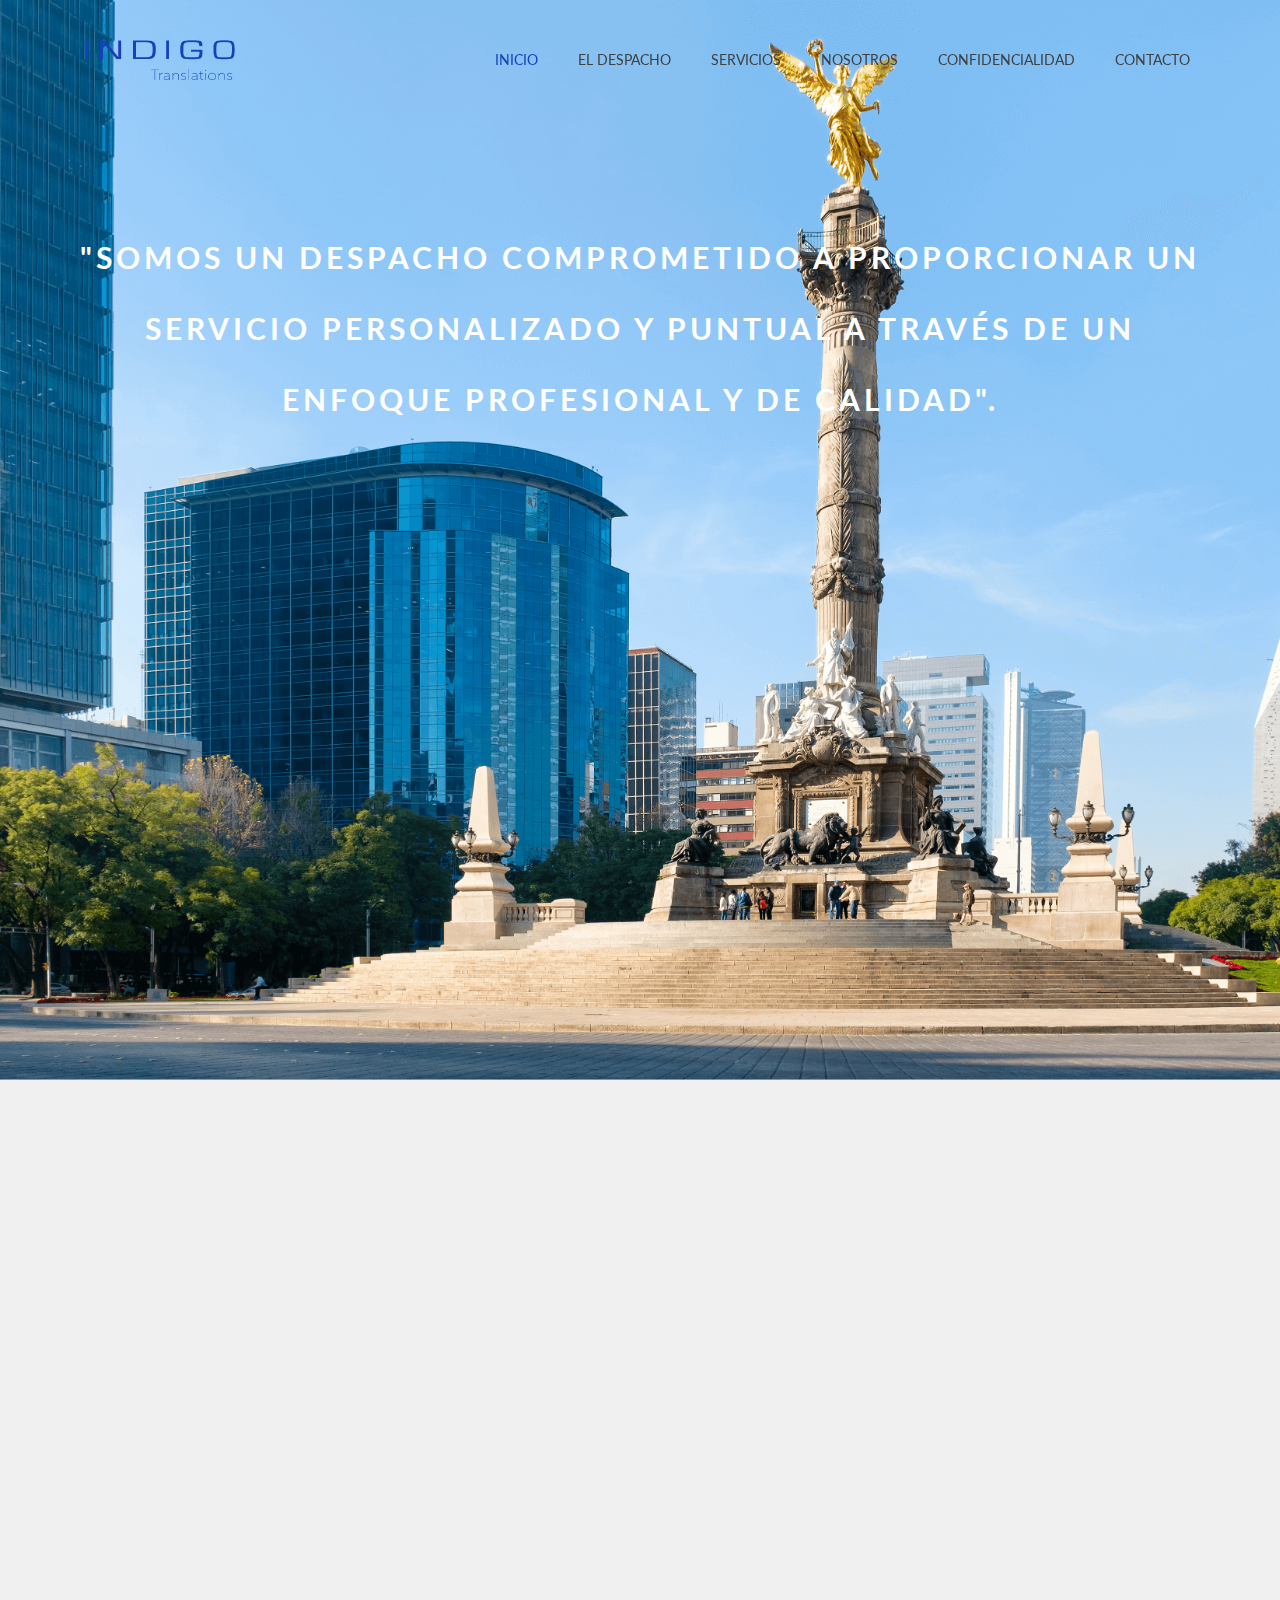
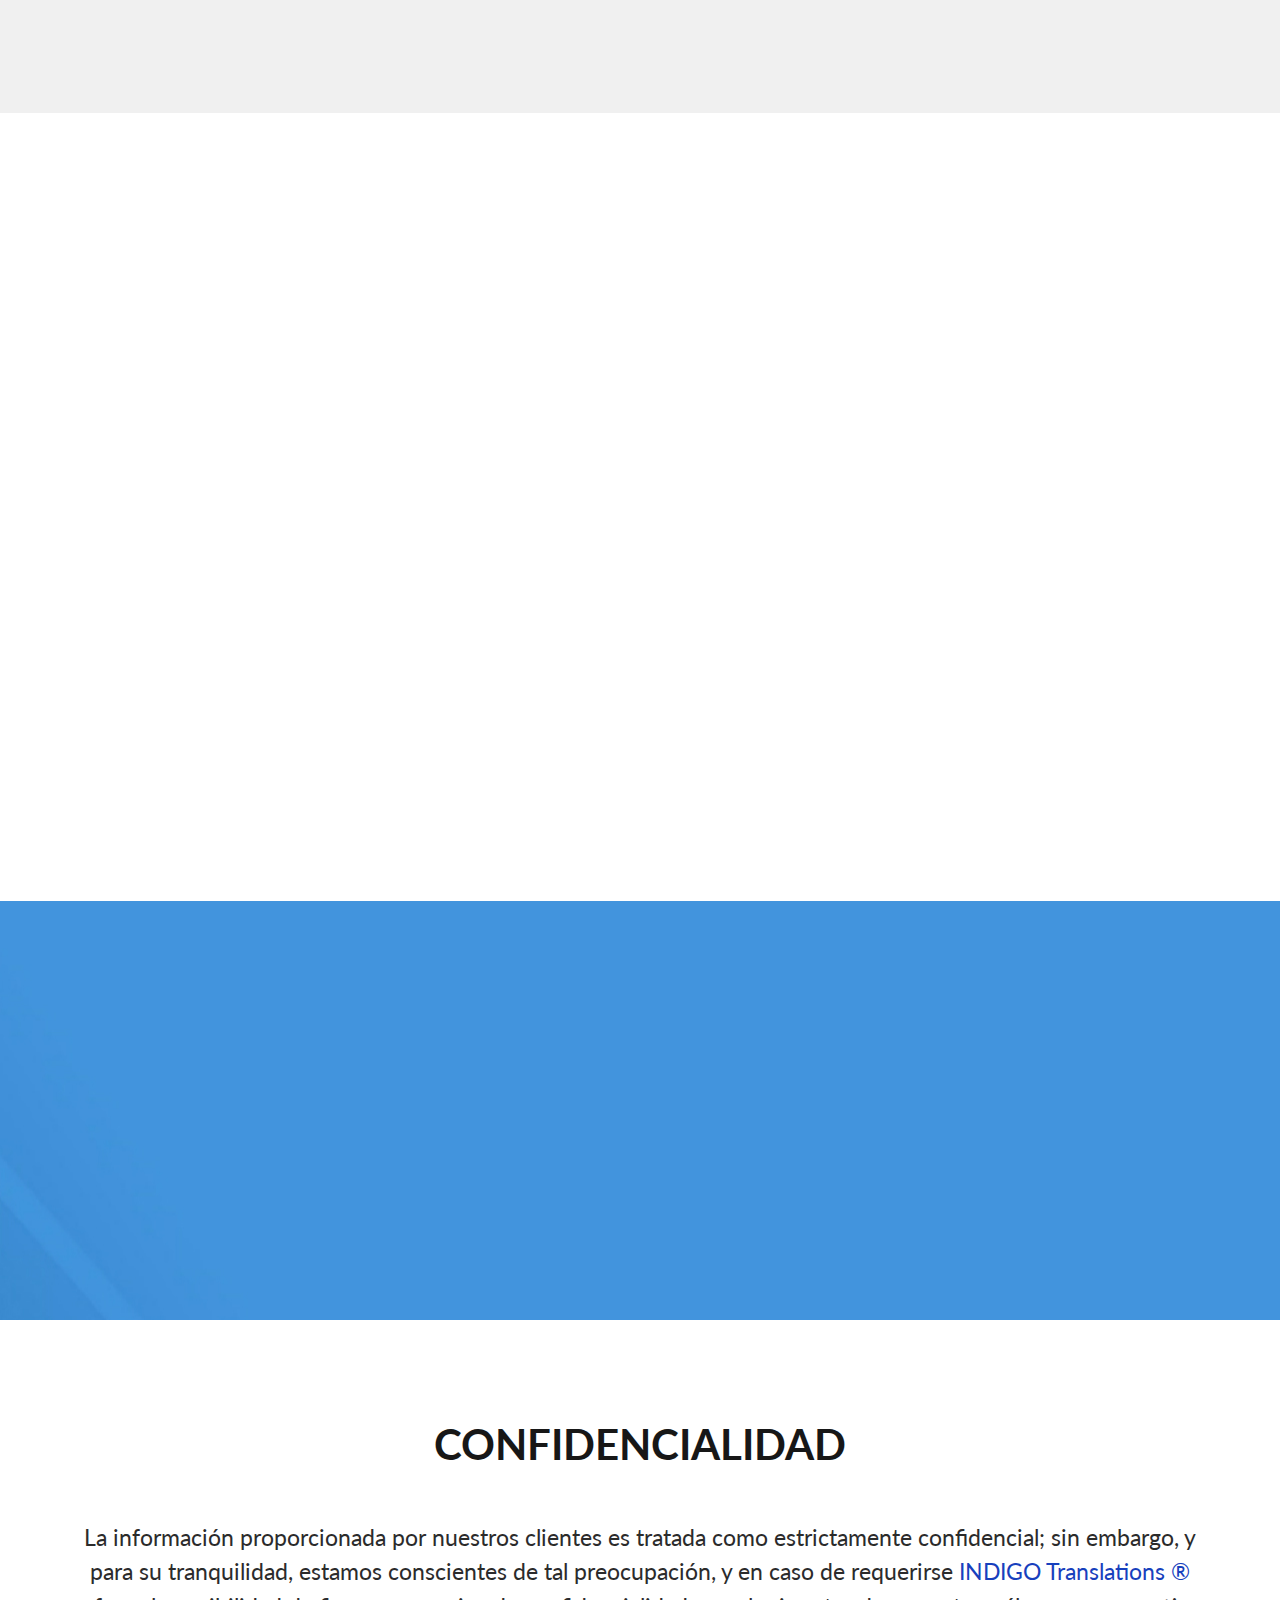
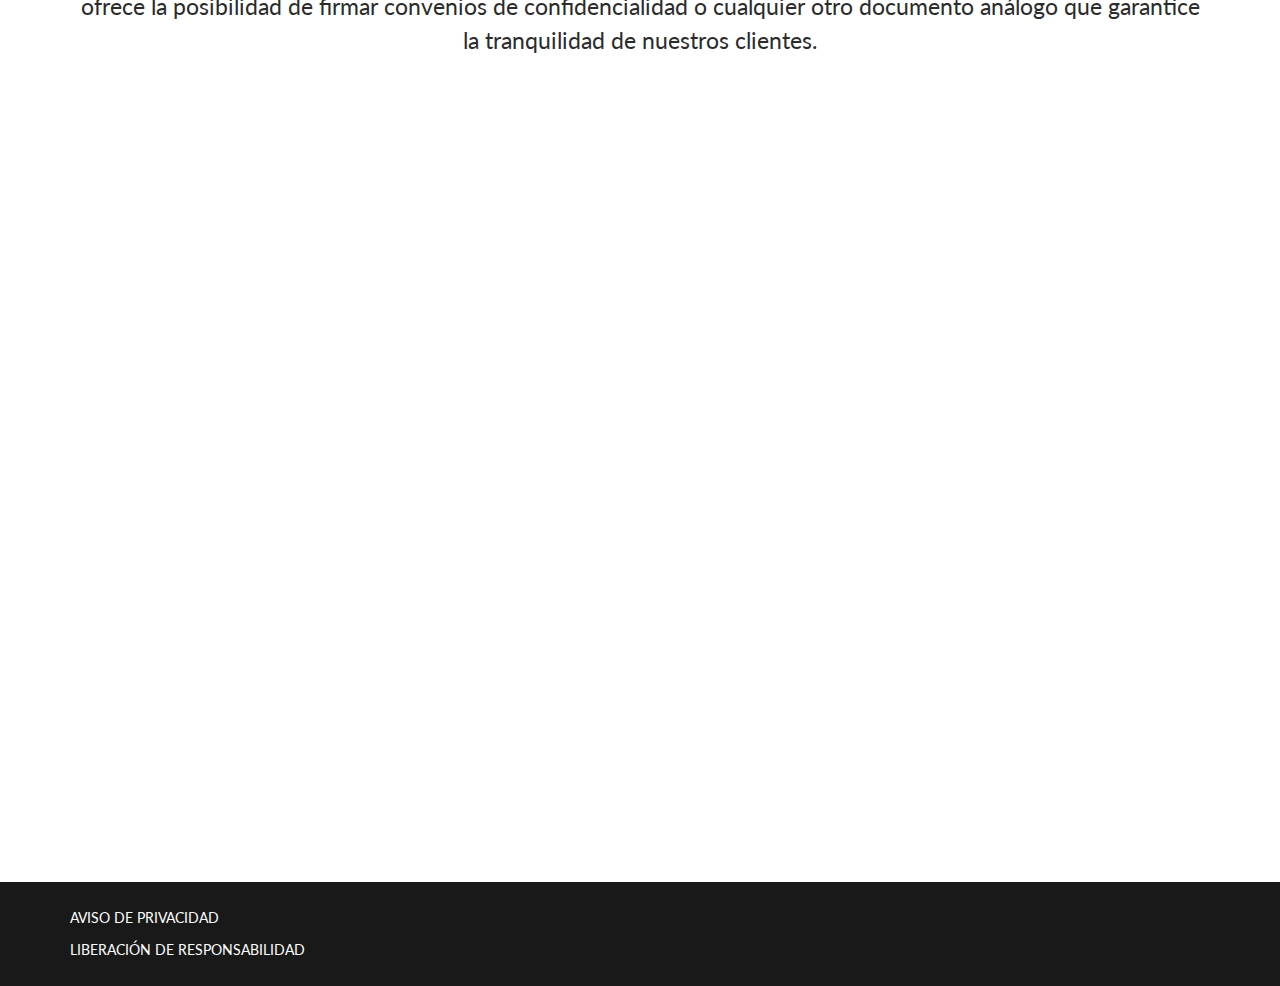
<file: index.html>
<!DOCTYPE html>
<html lang="en">

<head>
  <meta charset="utf-8">
  <meta name="viewport" content="width=device-width, initial-scale=1">
  <title>Despacho de Traducciones Legales y Técnicas</title>
  <meta name="description" content="Free Bootstrap Theme by BootstrapMade.com">
  <meta name="keywords" content="free website templates, free bootstrap themes, free template, free bootstrap, free website template">
  <link href='https://fonts.googleapis.com/css?family=Lato:400,700,300|Open+Sans:400,600,700,300' rel='stylesheet' type='text/css'>
  <link rel="stylesheet" type="text/css" href="css/bootstrap.min.css">
  <link rel="stylesheet" type="text/css" href="css/font-awesome.min.css">
  <link rel="stylesheet" type="text/css" href="css/animate.css">
  <link rel="stylesheet" type="text/css" href="css/style.css">
  <!-- =======================================================
    Theme Name: Bethany
    Theme URL: https://bootstrapmade.com/bethany-free-onepage-bootstrap-theme/
    Author: BootstrapMade.com
    Author URL: https://bootstrapmade.com
  ======================================================= -->
<link rel="shortcut icon" href="favicon.png" />
</head>

<body>
  <!--header-->
  <header class="main-header" id="header">
    <div class="bg-color">
      <!--nav-->
      <nav class="nav navbar-default navbar-fixed-top">
        <div class="container">
          <div class="col-md-12">
            <div class="navbar-header">
              <button type="button" class="navbar-toggle collapsed" data-toggle="collapse" data-target="#mynavbar" aria-expanded="false" aria-controls="navbar">
                            <span class="fa fa-bars"></span>
                        </button>
              <div id="ubea-logo"><a href="indexo.html"><img src="indigo.png" width="150" height="40"<a href="index.html"><em></em></a></a></div>
            </div>
            <div class="collapse navbar-collapse navbar-right" id="mynavbar">
              <ul class="nav navbar-nav">
                <li class="active"><a href="#header">INICIO</a></li>
                <li><a href="#despacho">EL DESPACHO</a></li>
                <li><a href="#servicios">SERVICIOS</a></li>
                <li><a href="#nosotros">NOSOTROS</a></li>
                  <li><a href="#confi">CONFIDENCIALIDAD</a></li>
                    <li><a href="#contact">CONTACTO</a></li>
              </ul>
            </div>
          </div>
        </div>
      </nav>
      <!--/ nav-->
      <div class="container text-center">
        <div class="wrapper wow fadeInUp delay-05s">
          <h2 class="top-title"></h2>
          <h3 class="title"></h3>
          <br><br>
          <h4 class="sub-title">"Somos un despacho comprometido a proporcionar un servicio personalizado y puntual a través de un enfoque profesional y de calidad".</h4>

        </div>
      </div>
    </div>
  </header>
  <!--/ header-->
  <!---->
  <section id="despacho" class="section-padding">
    <br>
    <div class="container">
      <div class="row">
        <div class="col-md-3 wow fadeIn delay-05s">
          <div class="section-title">
            <h1 class="head-title">EL DESPACHO</h1>
            <hr class="botm-line">
            <p class="sec-para";><font color="#1740bd">INDIGO Translations ®</font> es el resultado de más de diez años de experiencia en la traducción al inglés y español de documentos de carácter legal, financiero, corporativo, bursátil, contable y técnico.</p>
          </div>
        </div>
        <div class="col-md-9 our-team">
          <div class="col-md-12 wow fadeIn delay-02s">
            <div class="icon-text">
              <font color="2b2b2b"><h2 class="txt-tl";><font color="1740bd"><strong>NUESTRO EQUIPO</strong></font> está conformado por traductores egresados de las mas prestigiosas Universidades en México y con años de experiencia y especialización en su respectiva materia.</h2></font>
              <p class="txt-para"></p>
              <br>
            </div>
          </div>
          <div class="col-md-6 wow fadeIn delay-02s">
            <div class="icon-text">
              <font color="1740bd"><h3 class="txt-tl text-center">SERVICIO PERSONALIZADO</h3></font>
              <p class="txt-para"></p>
            </div>
          </div>
          <div class="col-md-6 wow fadeIn delay-04s">
            <div class="icon-text">
              <font color="1740bd"><h3 class="txt-tl text-center">PUNTUALIDAD</h3></font>
              <p class="txt-para"></p>
            </div>
          </div>
          <div class="col-md-6 wow fadeIn delay-04s">
            <div class="icon-text">
              <font color="1740bd"><h3 class="txt-tl text-center">EXPERIENCIA</h3></font>
              <p class="txt-para"></p>
            </div>
          </div>
          <div class="col-md-6 wow fadeIn delay-04s">
            <div class="icon-text">
              <font color="1740bd"><h3 class="txt-tl text-center">PROFESIONALISMO</h3></font>
              <p class="txt-para"></p>
            </div>
          </div>
        </div>
      </div>
    </div>
  </section>
  <!---->
  <!---->
  <section id="servicios" class="section-padding">
    <div class="container">
      <div class="row">
        <div class="col-md-9">
          <div class="row services-row">
            <div class="col-md-6 wow fadeInRight delay-02s">
              <div class="icon">
                <i class="fa fa-line-chart"></i>
              </div>
              <div class="icon-text">
                <font color="1740bd"><h3 class="txt-tl">DOCUMENTOS DE CARÁCTER BURSÁTIL, FINANCIERO Y CONTABLE</h3></font>
                <p class="txt-para"></p>
              </div>
            </div>
            <div class="col-md-6 wow fadeInRight delay-02s">
              <div class="icon">
                <i class="fa fa-gavel"></i>
              </div>
              <div class="icon-text">
                <font color="1740bd"><h3 class="txt-tl">DOCUMENTOS DE CARÁCTER LEGAL</h3></font>
                <p class="txt-para"></p>
              </div>
            </div>
          </div>
          <div class="row">

            <div class="col-md-6 wow fadeInRight delay-04s">
              <div class="icon">
                <i class="fa fa-cog"></i>
              </div>
              <div class="icon-text">
                <font color="1740bd"><h3 class="txt-tl">DOCUMENTOS DE CARÁCTER TÉCNICO</h3></font>
                <p class="txt-para"></p>
              </div>
            </div>
            <div class="col-md-6 wow fadeInRight delay-04s">
              <div class="icon">
                <i class="fa fa-desktop"></i>
              </div>
              <div class="icon-text">
                <font color="1740bd"><h3 class="txt-tl">DOCUMENTOS DE CARÁCTER GENERAL</h3></font>
                <p class="txt-para"></p>
              </div>
            </div>
          </div>


        </div>
        <div class="col-md-3 wow fadeInLeft delay-05s">
          <div class="section-title">
            <br>
            <h2 class="head-title">NUESTROS SERVICIOS</h2>
            <hr class="botm-line">
            <p class="sec-para";>El equipo <font color="#1740bd">INDIGO Translations ®</font> incluye traductores certificados por el Tribunal Superior de Justicia de la Ciudad de México y el resto de las entidades federativas de los Estados Unidos Mexicanos.</p>
          </div>
        </div>
      </div>
    </div>
  </section>
  <!---->
  <section class="section-padding parallax bg-image-2 section wow" id="cta-2">
  </section>
  <!---->
  <section id="nosotros" class="section-padding">
<br>
    <div class="container">
      <div class="row">
        <div class="col-md-4 wow delay-00s">
          <div class="section-title">
            <font color="white"><h1 style="margin: 40px 0;">TRADUCTORES CON DÉCADAS DE ESPECIALIZACIÓN</h1></font>

            <p class="sec-para"></p>
          </div>
        </div>
        <div class="col-md-8">
          <div class="col-md-12 wow fadeInUp delay-02s">
            <div class="icon-text">
                <h2 class="head-title"; style="color:#fff; margin-top: 0;">¿POR QUE NOSOTROS?</h2>
              <font color="white"><h3 class="txt-tl reduce-nosotros";>

                Hemos trabajado para empresas y firmas nacionales e internacionales por lo cual podemos asegurar que <font color="#1740bd">INDIGO Translations ®</font> brinda servicios de excelencia con el objetivo de superar las expectativas de nuestros clientes. 
              </h3></font>
              <p class="txt-para"></p>
            </div>
          </div>
        </section>
  <!---->
  <section id="confi" class="section-padding">
    <div class="container">
      <div class="row">
        <div class="col-md-12">
          <div class="section-title">
            <br>
            <h2 class="head-title"; align="center">CONFIDENCIALIDAD</h2>
            <br><br>
            <p class="sec-para";; align="center">
              La información proporcionada por nuestros clientes es tratada como estrictamente confidencial; sin embargo, y para su tranquilidad, estamos conscientes de tal preocupación, y en caso de requerirse <font color="#1740bd">INDIGO Translations ®</font>  ofrece la posibilidad de firmar convenios de confidencialidad o cualquier otro documento análogo que garantice la tranquilidad de nuestros clientes. 
            </p>
          </div>
        </div>
        <div class="col-md-9">
          <div class="col-md-6 wow fadeInRight delay-02s">
            <div class="icon">
              <i class="fa fa-"></i>
            </div>
          </section>
  <section class="section-padding wow fadeInUp delay-05s" id="contact">
    <div class="container">
      <div class="row white">
        <div class="col-md-8 col-sm-12">
          <div class="section-title">
            <br>
            <h2 class="head-title black">CONTACTO</h2>
            <hr class="botm-line">
            <p class="sec-para black"></p>
          </div>
        </div>
        <div class="col-md-12 col-sm-12">
          <div class="col-md-4 col-sm-6" style="padding-left:0px;">
            <h3 class="cont-title">Cotiza ahora mismo.</h3>
            <div id="sendmessage">Your message has been sent. Thank you!</div>
            <div id="errormessage"></div>
            <div class="contact-info">
              <form action="contactform.js" method="POSTt" role="form" class="contactForm">
                <div class="form-group">
                  <input type="text" name="name" class="form-control" id="name" placeholder="Tu nombre" data-rule="minlen:4" data-msg="Please enter at least 4 chars" />
                  <div class="validation"></div>
                </div>
                <div class="form-group">
                  <input type="email" class="form-control" name="email" id="email" placeholder="Tu correo electrónico" data-rule="email" data-msg="Please enter a valid email" />
                  <div class="validation"></div>
                </div>

                <div class="form-group">
                  <input type="text" class="form-control" name="subject" id="subject" placeholder="Asunto" data-rule="minlen:4" data-msg="Please enter at least 8 chars of subject" />
                  <div class="validation"></div>
                </div>

                <div class="form-group">
                  <textarea class="form-control" name="message" rows="5" data-rule="required" placeholder="Tu mensaje"></textarea>
                  <div class="validation"></div>
                </div>
                <a href="https://mail.google.com/mail/u/0/?tab=rm&ogbl#inbox"><button type="submit" class="btn btn-send">ENVIAR</button></a>
              </form>
            </div>

          </div>
          <div class="col-md-6 col-sm-6">
            <h3 class="cont-title"></h3>
            <div class="location-info">
              <p class="white"><span aria-hidden="true" class="fa fa-map-marker"></span>Av. Yucatán No. 54, Int. 1350, Col. Roma Norte, Del. Cuauhtémoc, C.P. 06700, Ciudad de México, México</p>
              <p class="white">Atención Inmediata y Cotizaciones:</p>
              <p class="white"><span aria-hidden="true" class="fa fa-envelope"></span>
                <a style="color: #1740bd;" href="mailto: cotizaciones@indigo-translations.com.mx	">
                  info@indigo-translations.com.mx
              </p>
            </div>
          </div>
          <div class="col-md-4">
            <div class="contact-icon-container hidden-md hidden-sm hidden-xs">
              <span aria-hidden="true" class="fa fa-"></span>
            </div>
          </div>
        </div>
      </div>
    </div>
  </section>
  <!---->
  <!---->
  <footer class="" id="footer">
    <div class="container">
      <div class="row">
        <div class="col-sm-7 footer-copyright">
           <a href="https://docs.google.com/document/d/1iy8UZO0TeTTODPzhKQfdP_kf86JyRrC0hul41roZrP0/edit?usp=sharing">AVISO DE PRIVACIDAD</a>
          <div class="credits">
            <!--
              All the links in the footer should remain intact.
              You can delete the links only if you purchased the pro version.
              Licensing information: https://bootstrapmade.com/license/
              Purchase the pro version with working PHP/AJAX contact form: https://bootstrapmade.com/buy/?theme=Bethany
            -->
             <a href="https://drive.google.com/file/d/0B8uG5MOKcEygWXByMlVaTV94Y2hwRTExRUhtY21mR2lNRmpj/view?usp=sharing">LIBERACIÓN DE RESPONSABILIDAD</a>
          </div>
        </div>
        <div class="col-sm-5 footer-social">
          <div class="pull-right hidden-xs hidden-sm">

          </div>
        </div>
      </div>
    </div>
  </footer>
  <!---->
  <!--contact ends-->
  <script src="js/jquery.min.js"></script>
  <script src="js/jquery.easing.min.js"></script>
  <script src="js/bootstrap.min.js"></script>
  <script src="js/wow.js"></script>
  <script src="js/custom.js"></script>
  <script src="contactform/contactform.js"></script>

</body>
</html>
</file>
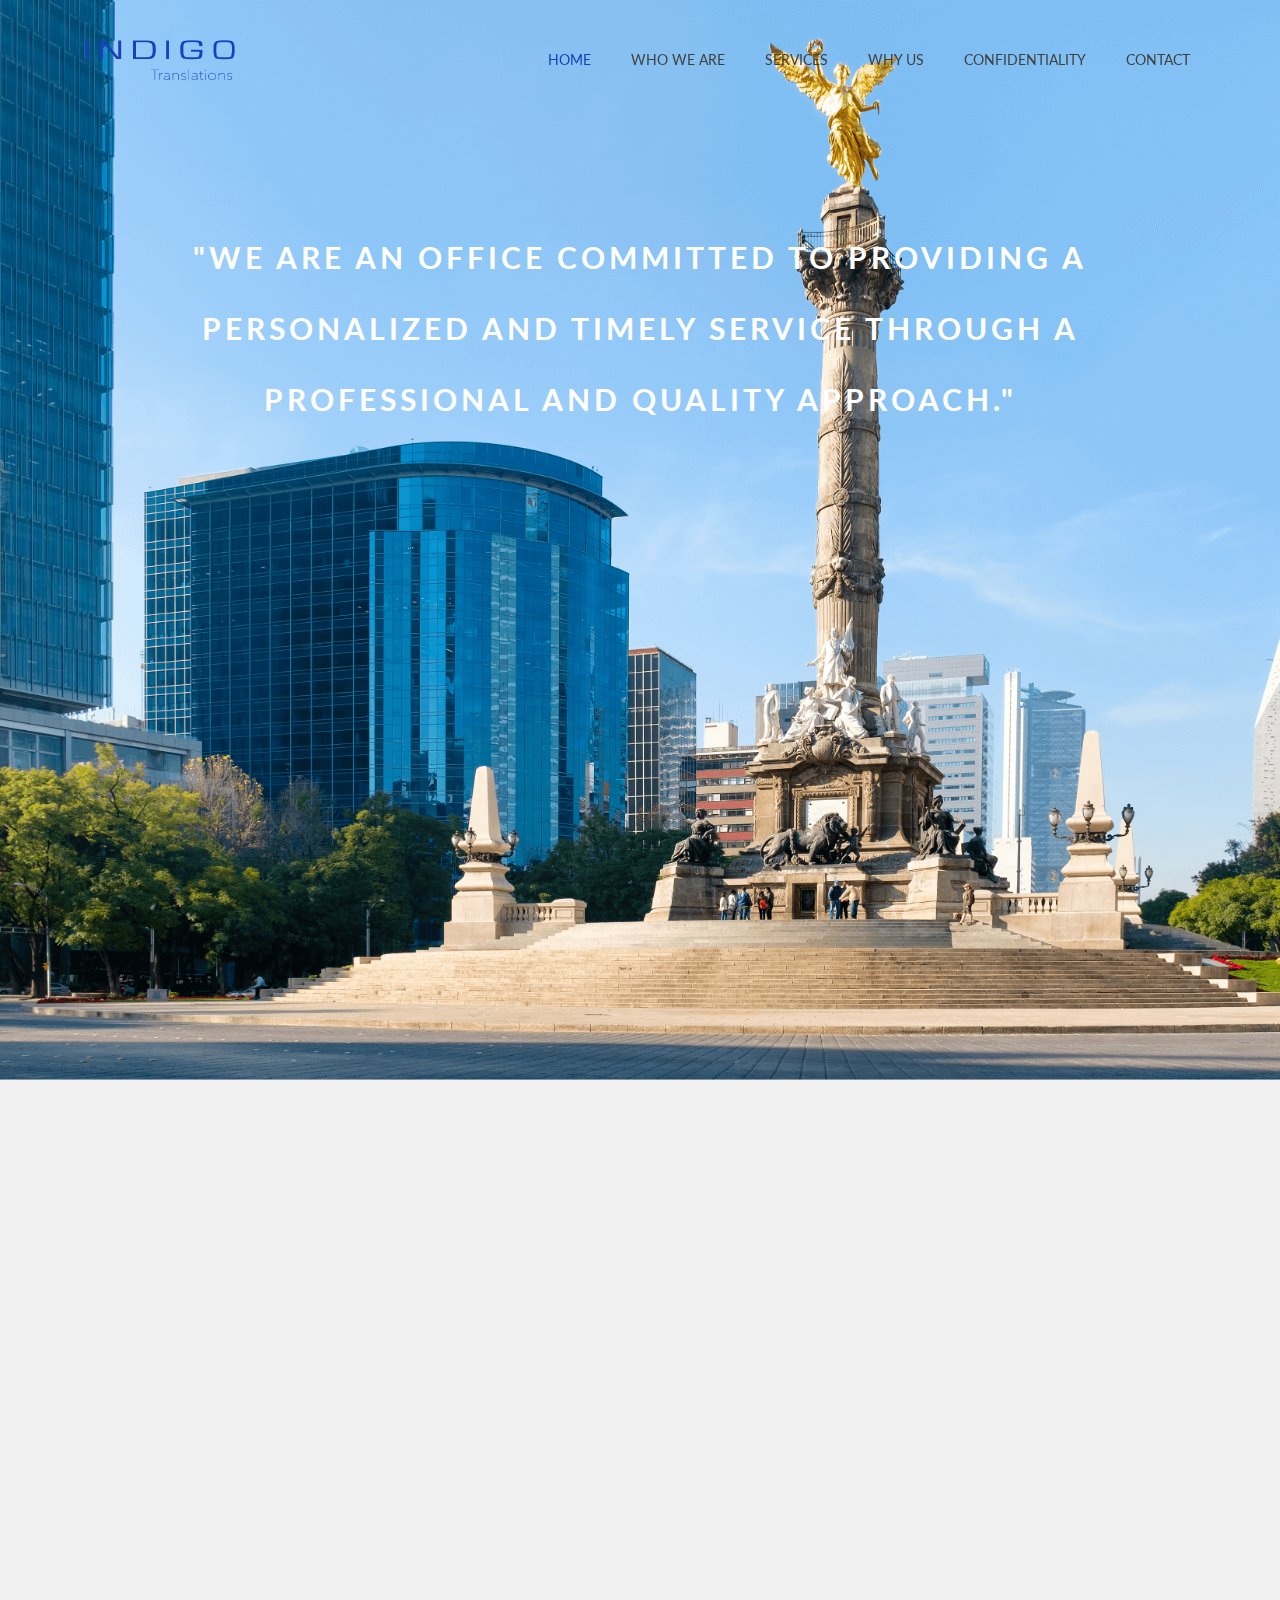
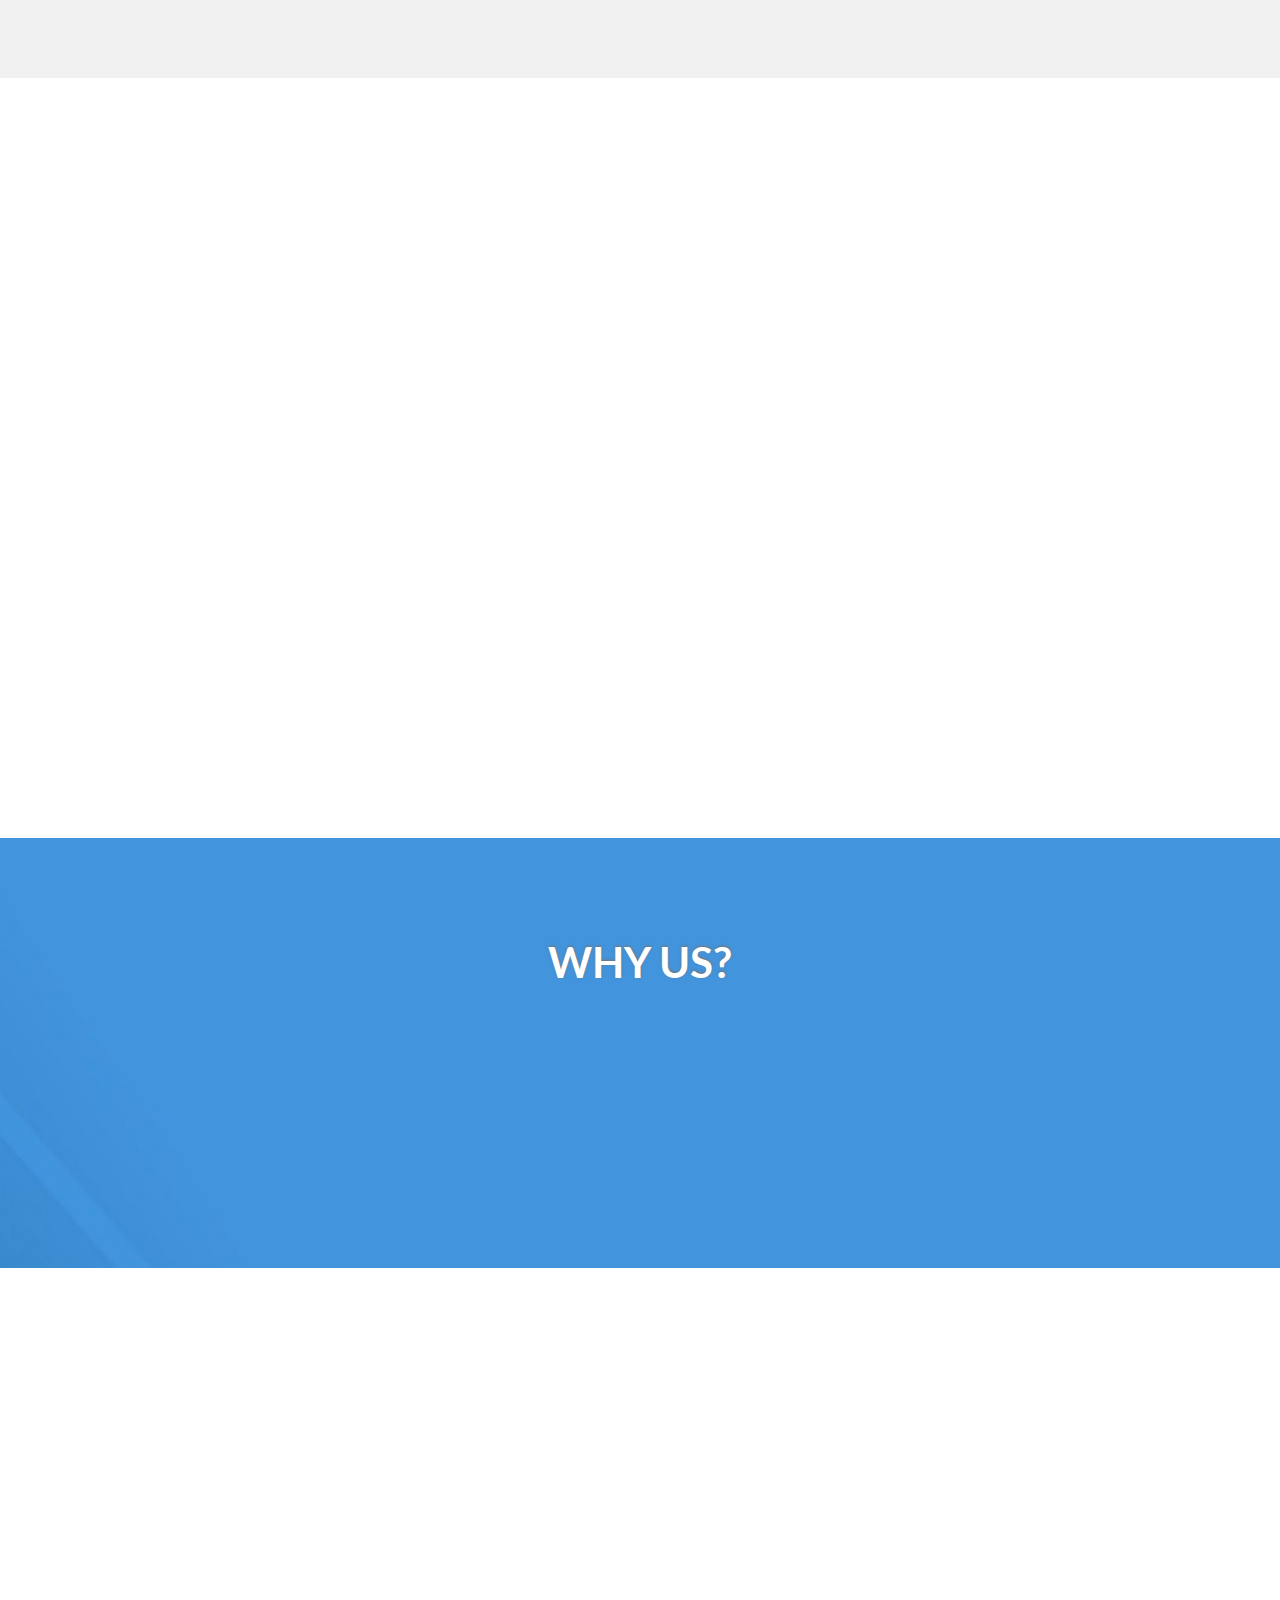
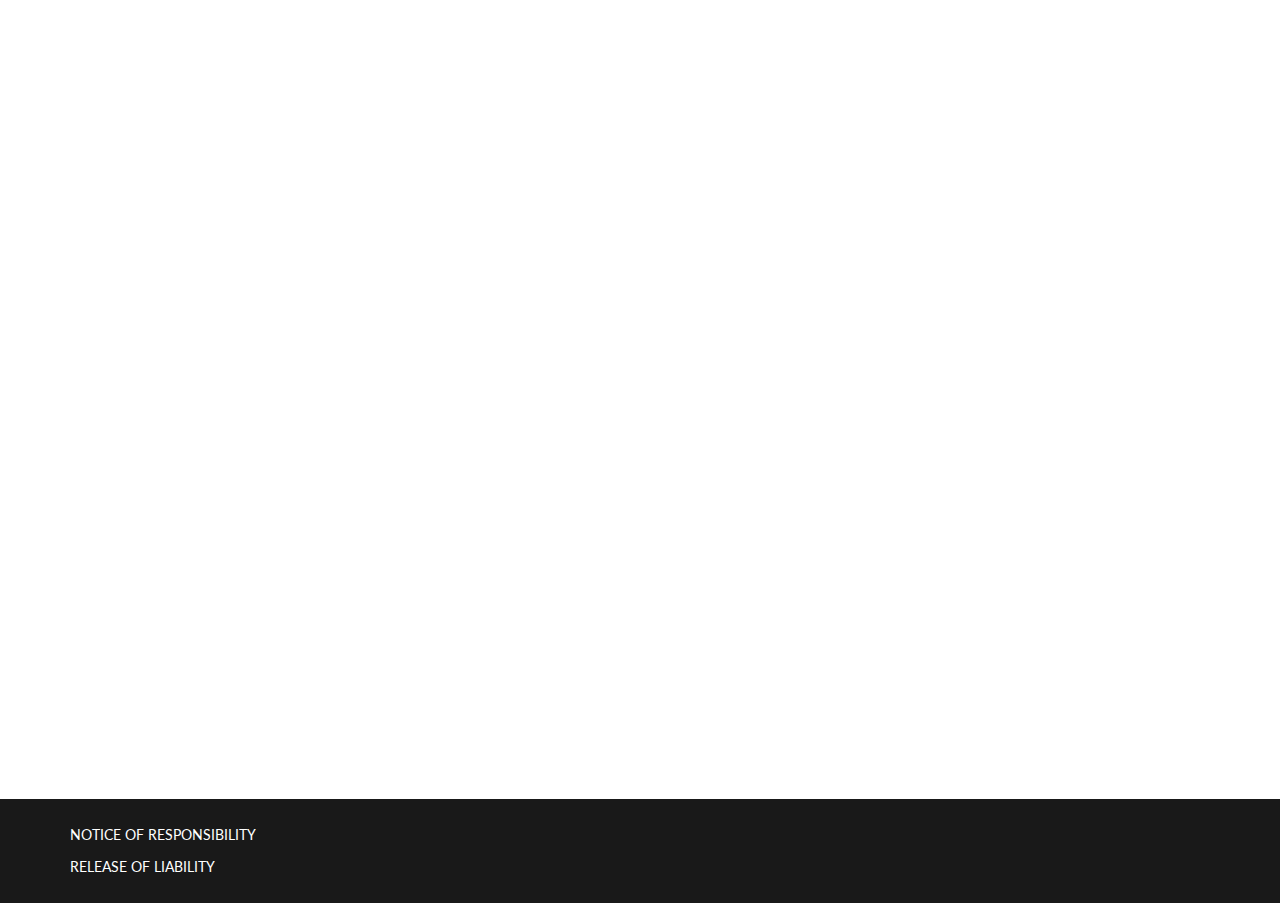
<file: index_en.html>
<!DOCTYPE html>
<html lang="en">

<head>
  <meta charset="utf-8">
  <meta name="viewport" content="width=device-width, initial-scale=1">
  <title>Office of Legal and Technical Translations</title>
  <meta name="description" content="Free Bootstrap Theme by BootstrapMade.com">
  <meta name="keywords" content="free website templates, free bootstrap themes, free template, free bootstrap, free website template">
  <link href='https://fonts.googleapis.com/css?family=Lato:400,700,300|Open+Sans:400,600,700,300' rel='stylesheet' type='text/css'>
  <link rel="stylesheet" type="text/css" href="css/bootstrap.min.css">
  <link rel="stylesheet" type="text/css" href="css/font-awesome.min.css">
  <link rel="stylesheet" type="text/css" href="css/animate.css">
  <link rel="stylesheet" type="text/css" href="css/style.css">
  <!-- =======================================================
    Theme Name: Bethany
    Theme URL: https://bootstrapmade.com/bethany-free-onepage-bootstrap-theme/
    Author: BootstrapMade.com
    Author URL: https://bootstrapmade.com
  ======================================================= -->
<link rel="shortcut icon" href="favicon.png" />
</head>

<body>
  <!--header-->
  <header class="main-header" id="header">
    <div class="bg-color">
      <!--nav-->
      <nav class="nav navbar-default navbar-fixed-top">
        <div class="container">
          <div class="col-md-12">
            <div class="navbar-header">
              <button type="button" class="navbar-toggle collapsed" data-toggle="collapse" data-target="#mynavbar" aria-expanded="false" aria-controls="navbar">
                            <span class="fa fa-bars"></span>
                        </button>
              <div id="ubea-logo"><a href="indexo.html"><img src="indigo.png" width="150" height="40"<a href="index.html"><em></em></a></a></div>
            </div>
            <div class="collapse navbar-collapse navbar-right" id="mynavbar">
              <ul class="nav navbar-nav">
                <li class="active"><a href="#header">HOME</a></li>
                <li><a href="#despacho">WHO WE ARE</a></li>
                <li><a href="#servicios">SERVICES</a></li>
                <li><a href="#nosotros">WHY US</a></li>
                  <li><a href="#confi">CONFIDENTIALITY</a></li>
                    <li><a href="#contact">CONTACT</a></li>
              </ul>
            </div>
          </div>
        </div>
      </nav>
      <!--/ nav-->
      <div class="container text-center">
        <div class="wrapper wow fadeInUp delay-05s">
          <h2 class="top-title"></h2>
          <h3 class="title"></h3>
<br><br>
          <h4 class="sub-title">"We are an office committed to providing a personalized and timely service through a professional and quality approach."</h4>

        </div>
      </div>
    </div>
  </header>
  <!--/ header-->
  <!---->
  <section id="despacho" class="section-padding">
    <div class="container">
      <div class="row">
        <div class="col-md-3 wow fadeIn delay-05s">
          <div class="section-title">
            <br>
            <h1 class="head-title">WHO WE ARE</h1>
            <hr class="botm-line">
            <p class="sec-para"; align=""><font color="#1740bd">INDIGO Translations®</font> is the result of more than ten years of experience in the translation market of legal, financial, corporate, capital markets, accounting and technical documents.</p>
          </div>
        </div>
        <div class="col-md-9 our-team">
          <div class="col-md-12 wow fadeIn delay-02s">
            <div class="icon-text">
              <font color="2b2b2b"><h2 class="txt-tl"; align="justify"><font color="1740bd"><strong>OUR TEAM</strong></font> comprised of translators graduated from the most prestigious universities in Mexico and with years of experience and specialization in their respective practice areas.</h2></font>
              <p class="txt-para"></p>
            </div>
          </div>
          <div class="col-md-6 wow fadeIn delay-02s">
            <div class="icon-text">
              <font color="1740bd"><h3 class="txt-tl text-center">PERSONALIZED SERVICE</h3></font>
              <p class="txt-para"></p>
            </div>
          </div>
          <div class="col-md-6 wow fadeIn delay-04s">
            <div class="icon-text">
              <font color="1740bd"><h3 class="txt-tl text-center">PUNTUALITY</h3></font>
              <p class="txt-para"></p>
            </div>
          </div>
          <div class="col-md-6 wow fadeIn delay-04s">
            <div class="icon-text">
              <font color="1740bd"><h3 class="txt-tl text-center">EXPERIENCE</h3></font>
              <p class="txt-para"></p>
            </div>
          </div>
          <div class="col-md-6 wow fadeIn delay-04s">
            <div class="icon-text">
              <font color="1740bd"><h3 class="txt-tl text-center">PROFESSIONALISM</h3></font>
              <p class="txt-para"></p>
            </div>
          </div>

        </div>
      </div>
    </div>
  </section>
  <!---->
  <!---->
  <section id="servicios" class="section-padding">
    <div class="container">
      <div class="row">
        <div class="col-md-9">
          <div class="row services-row">
            <div class="col-md-6 wow fadeInRight delay-02s">
              <div class="icon">
                <i class="fa fa-line-chart"></i>
              </div>
              <div class="icon-text">
                <font color="1740bd"><h3 class="txt-tl">DOCUMENT OF FINANCIAL AND ACCOUNTING CHARACTER</h3></font>
                <p class="txt-para"></p>
              </div>
            </div>
            <div class="col-md-6 wow fadeInRight delay-02s">
              <div class="icon">
                <i class="fa fa-gavel"></i>
              </div>
              <div class="icon-text">
                <font color="1740bd"><h3 class="txt-tl">LEGAL CHARACTER DOCUMENT</h3></font>
                <p class="txt-para"></p>
              </div>
            </div>
          </div>
          <div class="row">
            <div class="col-md-6 wow fadeInRight delay-04s">
              <div class="icon">
                <i class="fa fa-cog"></i>
              </div>
              <div class="icon-text">
                <font color="1740bd"><h3 class="txt-tl">DOCUMENTS OF TECHNICAL CHARACTER</h3></font>
                <p class="txt-para"></p>
              </div>
            </div>
            <div class="col-md-6 wow fadeInRight delay-04s">
              <div class="icon">
                <i class="fa fa-desktop"></i>
              </div>
              <div class="icon-text">
                  <font color="1740bd"><h3 class="txt-tl">GENERAL DOCUMENTS</h3></font>
                <p class="txt-para"></p>
              </div>
            </div>
          </div>



        </div>
        <div class="col-md-3 wow fadeInLeft delay-05s">
          <div class="section-title">
            <br><br>
            <h2 class="head-title">OUR SERVICES</h2>
            <hr class="botm-line">
            <p class="sec-para"; align="">"The <font color="#1740bd">INDIGO Translations®</font> team includes expert translators certified by the Federal and State Courts of the United Mexican States."</p>
          </div>
        </div>
      </div>

    </div>
  </section>
  <!---->
  <section class="section-padding parallax bg-image-2 section wow" id="cta-2">
    <div class="container">
      <div class="row">
        <div class="col-md-8">
          <div class="cta-txt">
            <h3></h3>
            <p align="center"></p>
          </div>
        </div>
        <div class="col-md-4 text-center">

        </div>
      </div>
    </div>
  </section>
  <!---->
  <section id="nosotros" class="section-padding">
    <br>
<h2 align="center"; class="head-title"; style="color:#fff">WHY US?</h2>
<br>
    <div class="container">
      <div class="row">
        <div class="col-md-3 wow delay-00s">
          <div class="section-title">
            <font color="white"><h1 class="">A DECADE OF TRANSLATION EXPERIENCE</h1></font>

            <p class="sec-para"></p>
          </div>
        </div>
        <div class="col-md-9">
          <div class="col-md-12 wow fadeInUp delay-02s">
            <div class="icon-text">
              <font color="white"><h3 class="txt-tl"; align="justify">We have provided services to national and international companies and firms which allows to ensure that<font color="#1740bd"> INDIGO Translations ®</font> will provide excellent services to meet the needs of our clients in a timely and professional manner.</h3></font>
              <p class="txt-para"></p>
            </div>
          </div>
        </section>
  <br><br><br>
  <!---->
  <section id="confi" class="section-padding">
    <div class="container">
      <div class="row">
        <div class="col-md-12 wow fadeInLeft delay-05s">
          <div class="section-title">
            <br>
            <h2 class="head-title"; align="center">CONFIDENTIALITY</h2>
            <br><br>
            <p class="sec-para"; align="justify"; align="center">The information provided by our clients is treated as strictly confidential and is not disclosed to any external third party, however, we are aware of our clients’ concern regarding this matter, and if required <font color="#1740bd">INDIGO Translations ®</font> offers the possibility of executing confidentiality agreements.</p>
          </div>
        </div>
        <div class="col-md-9">
          <div class="col-md-6 wow fadeInRight delay-02s">
          </section>
  <section class="section-padding wow fadeInUp delay-05s" id="contact">
    <div class="container">
      <div class="row white">
        <div class="col-md-8 col-sm-12">
          <div class="section-title">
            <br>
            <h2 class="head-title black">CONTACT</h2>
            <hr class="botm-line">
            <p class="sec-para black"></p>
          </div>
        </div>
        <div class="col-md-12 col-sm-12">
          <div class="col-md-4 col-sm-6" style="padding-left:0px;">
            <h3 class="cont-title">Email Us</h3>
            <div id="sendmessage">Your message has been sent. Thank you!</div>
            <div id="errormessage"></div>
            <div class="contact-info">
              <form action="mailto:info@indigo-translations.com.mx" method="post" role="form" class="contactForm">
                <div class="form-group">
                  <input type="text" name="name" class="form-control" id="name" placeholder="Your Name" data-rule="minlen:4" data-msg="Please enter at least 4 chars" />
                  <div class="validation"></div>
                </div>
                <div class="form-group">
                  <input type="email" class="form-control" name="email" id="email" placeholder="Your Email" data-rule="email" data-msg="Please enter a valid email" />
                  <div class="validation"></div>
                </div>

                <div class="form-group">
                  <input type="text" class="form-control" name="subject" id="subject" placeholder="Subject" data-rule="minlen:4" data-msg="Please enter at least 8 chars of subject" />
                  <div class="validation"></div>
                </div>

                <div class="form-group">
                  <textarea class="form-control" name="message" rows="5" data-rule="required" data-msg="Please write something for us" placeholder="Message"></textarea>
                  <div class="validation"></div>
                </div>
                <button type="submit" class="btn btn-send">Send</button>
              </form>
            </div>

          </div>
          <div class="col-md-6 col-sm-6">
            <h3 class="cont-title"></h3>
            <div class="location-info">
              <p class="white"><span aria-hidden="true" class="fa fa-map-marker"></span>Av. Yucatán No. 54, Int. 1350, Col. Roma Norte, Del. Cuauhtémoc, C.P. 06700, Ciudad de México, México.</p>
<br><br>
              <p class="white"><span aria-hidden="true" class="fa fa-whatsapp"></span>Inmediate attention: 55 8233 0531</p>
<br><br>
              <p class="white"><span aria-hidden="true" class="fa fa-envelope"></span>Email: <a href="https://mail.google.com/mail/u/0/?tab=rm&ogbl#inbox?compose=new" class="link-dec">info@indigo-translations.com.mx</a></p>
            </div>
          </div>
          <div class="col-md-4">
            <div class="contact-icon-container hidden-md hidden-sm hidden-xs">
              <span aria-hidden="true" class="fa fa-"></span>
            </div>
          </div>
        </div>
      </div>
    </div>
  </section>
  <!---->
  <!---->
  <br>
  <footer class="" id="footer">
    <div class="container">
      <div class="row">
        <div class="col-sm-7 footer-copyright">
          <a href="https://drive.google.com/file/d/0B8uG5MOKcEygcXB6Sk0wY2xyLXBlcjRBRVhaMUd3U0dlMlE0/view?usp=sharing">NOTICE OF RESPONSIBILITY</a>
          <div class="credits">
            <!--
              All the links in the footer should remain intact.
              You can delete the links only if you purchased the pro version.
              Licensing information: https://bootstrapmade.com/license/
              Purchase the pro version with working PHP/AJAX contact form: https://bootstrapmade.com/buy/?theme=Bethany
            -->
             <a href="https://drive.google.com/file/d/0B8uG5MOKcEygWXByMlVaTV94Y2hwRTExRUhtY21mR2lNRmpj/view?usp=sharing">RELEASE OF LIABILITY</a>
          </div>
        </div>
        <div class="col-sm-5 footer-social">
          <div class="pull-right hidden-xs hidden-sm">

          </div>
        </div>
      </div>
    </div>
  </footer>
  <!---->
  <!--contact ends-->
  <script src="js/jquery.min.js"></script>
  <script src="js/jquery.easing.min.js"></script>
  <script src="js/bootstrap.min.js"></script>
  <script src="js/wow.js"></script>
  <script src="js/custom.js"></script>
  <script src="contactform/contactform.js"></script>

</body>
</html>
</file>
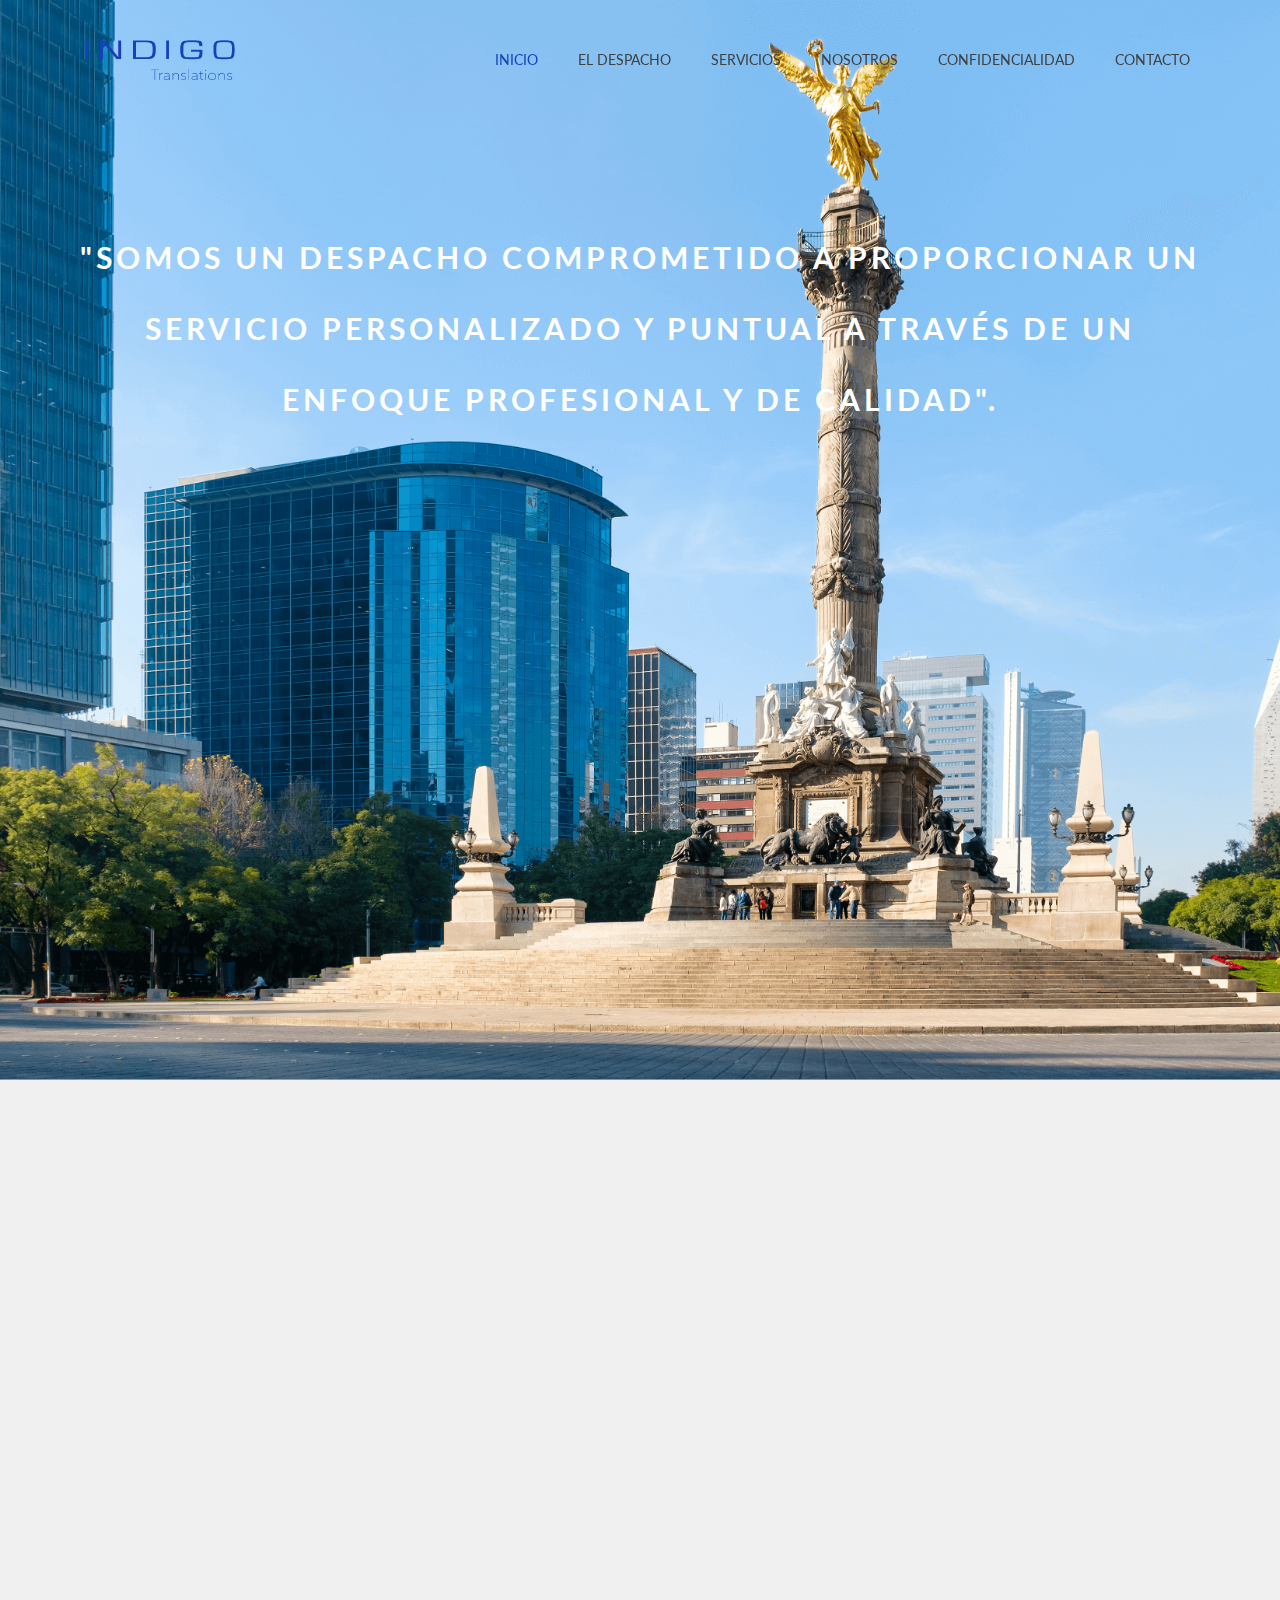
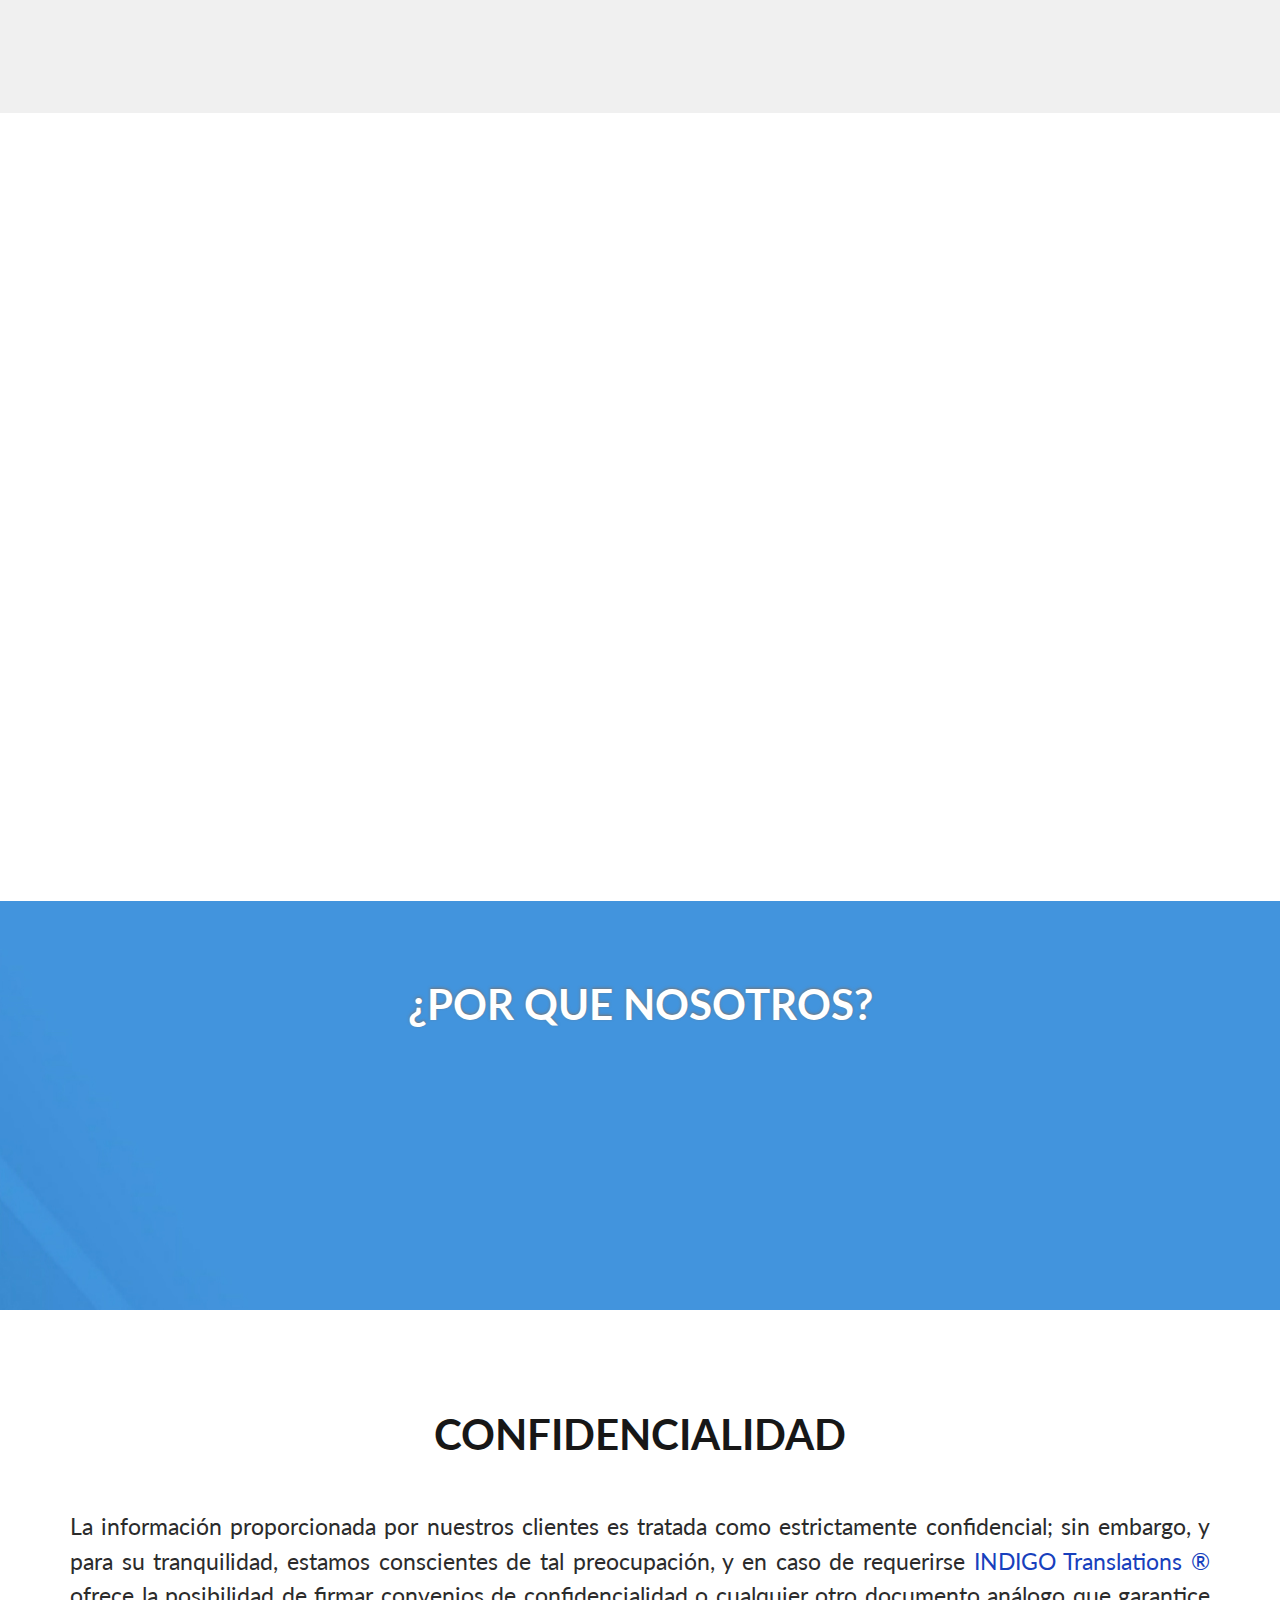
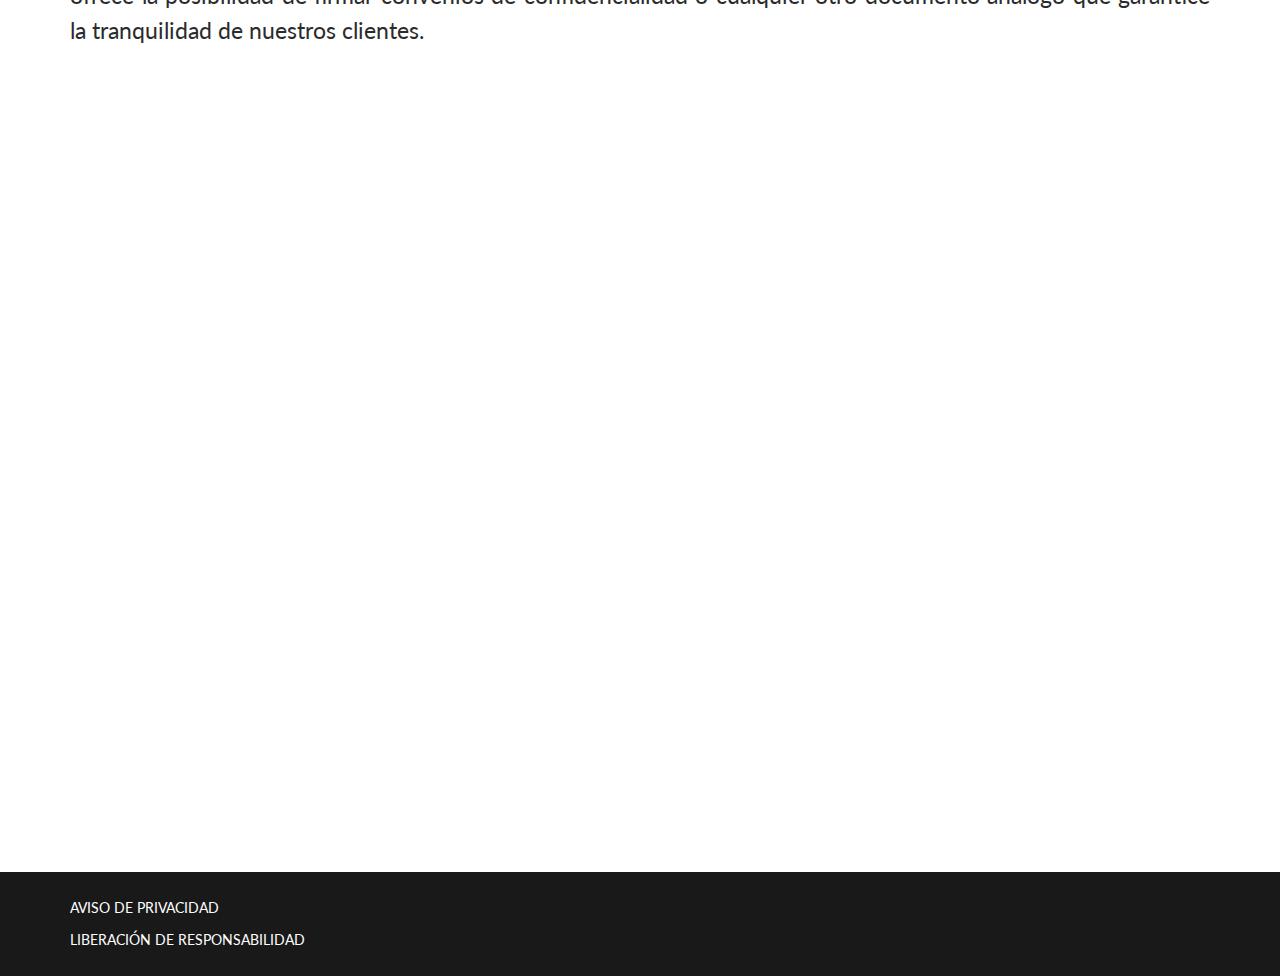
<file: index_es.html>
<!DOCTYPE html>
<html lang="en">

<head>
  <meta charset="utf-8">
  <meta name="viewport" content="width=device-width, initial-scale=1">
  <title>Despacho de Traducciones Legales y Técnicas</title>
  <meta name="description" content="Free Bootstrap Theme by BootstrapMade.com">
  <meta name="keywords" content="free website templates, free bootstrap themes, free template, free bootstrap, free website template">
  <link href='https://fonts.googleapis.com/css?family=Lato:400,700,300|Open+Sans:400,600,700,300' rel='stylesheet' type='text/css'>
  <link rel="stylesheet" type="text/css" href="css/bootstrap.min.css">
  <link rel="stylesheet" type="text/css" href="css/font-awesome.min.css">
  <link rel="stylesheet" type="text/css" href="css/animate.css">
  <link rel="stylesheet" type="text/css" href="css/style.css">
  <!-- =======================================================
    Theme Name: Bethany
    Theme URL: https://bootstrapmade.com/bethany-free-onepage-bootstrap-theme/
    Author: BootstrapMade.com
    Author URL: https://bootstrapmade.com
  ======================================================= -->
<link rel="shortcut icon" href="favicon.png" />
</head>

<body>
  <!--header-->
  <header class="main-header" id="header">
    <div class="bg-color">
      <!--nav-->
      <nav class="nav navbar-default navbar-fixed-top">
        <div class="container">
          <div class="col-md-12">
            <div class="navbar-header">
              <button type="button" class="navbar-toggle collapsed" data-toggle="collapse" data-target="#mynavbar" aria-expanded="false" aria-controls="navbar">
                            <span class="fa fa-bars"></span>
                        </button>
              <div id="ubea-logo"><a href="indexo.html"><img src="indigo.png" width="150" height="40"<a href="index.html"><em></em></a></a></div>
            </div>
            <div class="collapse navbar-collapse navbar-right" id="mynavbar">
              <ul class="nav navbar-nav">
                <li class="active"><a href="#header">INICIO</a></li>
                <li><a href="#despacho">EL DESPACHO</a></li>
                <li><a href="#servicios">SERVICIOS</a></li>
                <li><a href="#nosotros">NOSOTROS</a></li>
                  <li><a href="#confi">CONFIDENCIALIDAD</a></li>
                    <li><a href="#contact">CONTACTO</a></li>
              </ul>
            </div>
          </div>
        </div>
      </nav>
      <!--/ nav-->
      <div class="container text-center">
        <div class="wrapper wow fadeInUp delay-05s">
          <h2 class="top-title"></h2>
          <h3 class="title"></h3>
          <br><br>
          <h4 class="sub-title">"Somos un despacho comprometido a proporcionar un servicio personalizado y puntual a través de un enfoque profesional y de calidad".</h4>

        </div>
      </div>
    </div>
  </header>
  <!--/ header-->
  <!---->
  <section id="despacho" class="section-padding">
    <br>
    <div class="container">
      <div class="row">
        <div class="col-md-3 wow fadeIn delay-05s">
          <div class="section-title">
            <h1 class="head-title">EL DESPACHO</h1>
            <hr class="botm-line">
            <p class="sec-para"; align="justify"><font color="#1740bd">INDIGO Translations ®</font> es el resultado de más de diez años de experiencia en la traducción al inglés y español de documentos de carácter legal, financiero, corporativo, bursátil, contable y técnico.</p>
          </div>
        </div>
        <div class="col-md-9 our-team">
          <div class="col-md-12 wow fadeIn delay-02s">
            <div class="icon-text">
              <font color="2b2b2b"><h2 class="txt-tl"; align="justify"><font color="1740bd"><strong>NUESTRO EQUIPO</strong></font> está conformado por traductores egresados de las mas prestigiosas Universidades en México y con años de experiencia y especialización en su respectiva materia.</h2></font>
              <p class="txt-para"></p>
              <br>
            </div>
          </div>
          <div class="col-md-6 wow fadeIn delay-02s">
            <div class="icon-text">
              <font color="1740bd"><h3 class="txt-tl text-center">SERVICIO PERSONALIZADO</h3></font>
              <p class="txt-para"></p>
            </div>
          </div>
          <div class="col-md-6 wow fadeIn delay-04s">
            <div class="icon-text">
              <font color="1740bd"><h3 class="txt-tl text-center">PUNTUALIDAD</h3></font>
              <p class="txt-para"></p>
            </div>
          </div>
          <div class="col-md-6 wow fadeIn delay-04s">
            <div class="icon-text">
              <font color="1740bd"><h3 class="txt-tl text-center">EXPERIENCIA</h3></font>
              <p class="txt-para"></p>
            </div>
          </div>
          <div class="col-md-6 wow fadeIn delay-04s">
            <div class="icon-text">
              <font color="1740bd"><h3 class="txt-tl text-center">PROFESIONALISMO</h3></font>
              <p class="txt-para"></p>
            </div>
          </div>
        </div>
      </div>
    </div>
  </section>
  <!---->
  <!---->
  <section id="servicios" class="section-padding">
    <div class="container">
      <div class="row">
        <div class="col-md-9">
          <div class="row services-row">
            <div class="col-md-6 wow fadeInRight delay-02s">
              <div class="icon">
                <i class="fa fa-line-chart"></i>
              </div>
              <div class="icon-text">
                <font color="1740bd"><h3 class="txt-tl">DOCUMENTOS DE CARÁCTER BURSÁTIL, FINANCIERO Y CONTABLE</h3></font>
                <p class="txt-para"></p>
              </div>
            </div>
            <div class="col-md-6 wow fadeInRight delay-02s">
              <div class="icon">
                <i class="fa fa-gavel"></i>
              </div>
              <div class="icon-text">
                <font color="1740bd"><h3 class="txt-tl">DOCUMENTOS DE CARÁCTER LEGAL</h3></font>
                <p class="txt-para"></p>
              </div>
            </div>
          </div>
          <div class="row">

            <div class="col-md-6 wow fadeInRight delay-04s">
              <div class="icon">
                <i class="fa fa-cog"></i>
              </div>
              <div class="icon-text">
                <font color="1740bd"><h3 class="txt-tl">DOCUMENTOS DE CARÁCTER TÉCNICO</h3></font>
                <p class="txt-para"></p>
              </div>
            </div>
            <div class="col-md-6 wow fadeInRight delay-04s">
              <div class="icon">
                <i class="fa fa-desktop"></i>
              </div>
              <div class="icon-text">
                <font color="1740bd"><h3 class="txt-tl">DOCUMENTOS DE CARÁCTER GENERAL</h3></font>
                <p class="txt-para"></p>
              </div>
            </div>
          </div>


        </div>
        <div class="col-md-3 wow fadeInLeft delay-05s">
          <div class="section-title">
            <br>
            <h2 class="head-title">NUESTROS SERVICIOS</h2>
            <hr class="botm-line">
            <p class="sec-para"; align="justify">El equipo <font color="#1740bd">INDIGO Translations ®</font> incluye traductores certificados por el Tribunal Superior de Justicia de la Ciudad de México y el resto de las entidades federativas de los Estados Unidos Mexicanos.</p>
          </div>
        </div>
      </div>
    </div>
  </section>
  <!---->
  <section class="section-padding parallax bg-image-2 section wow" id="cta-2">
  </section>
  <!---->
  <section id="nosotros" class="section-padding">
<h2 align="center"; class="head-title"; style="color:#fff">¿POR QUE NOSOTROS?</h2>
<br>
    <div class="container">
      <div class="row">
        <div class="col-md-3 wow delay-00s">
          <div class="section-title">
            <font color="white"><h1 class="">TRADUCTORES CON DÉCADAS DE ESPECIALIZACIÓN</h1></font>

            <p class="sec-para"></p>
          </div>
        </div>
        <div class="col-md-9">
          <div class="col-md-12 wow fadeInUp delay-02s">
            <div class="icon">
              <i class="fa fa-"></i>
            </div>
            <div class="icon-text">
              <font color="white"><h3 class="txt-tl"; align="justify">

                Hemos trabajado para empresas y firmas nacionales e internacionales por lo cual podemos asegurar que <font color="#1740bd">INDIGO Translations ®</font> brinda servicios de excelencia con el objetivo de superar las expectativas de nuestros clientes. 
              </h3></font>
              <p class="txt-para"></p>
            </div>
          </div>
        </section>
  <!---->
  <section id="confi" class="section-padding">
    <div class="container">
      <div class="row">
        <div class="col-md-12">
          <div class="section-title">
            <br>
            <h2 class="head-title"; align="center">CONFIDENCIALIDAD</h2>
            <br><br>
            <p class="sec-para"; align="justify"; align="center">
              La información proporcionada por nuestros clientes es tratada como estrictamente confidencial; sin embargo, y para su tranquilidad, estamos conscientes de tal preocupación, y en caso de requerirse <font color="#1740bd">INDIGO Translations ®</font>  ofrece la posibilidad de firmar convenios de confidencialidad o cualquier otro documento análogo que garantice la tranquilidad de nuestros clientes. 
            </p>
          </div>
        </div>
        <div class="col-md-9">
          <div class="col-md-6 wow fadeInRight delay-02s">
            <div class="icon">
              <i class="fa fa-"></i>
            </div>
          </section>
  <section class="section-padding wow fadeInUp delay-05s" id="contact">
    <div class="container">
      <div class="row white">
        <div class="col-md-8 col-sm-12">
          <div class="section-title">
            <br>
            <h2 class="head-title black">CONTACTO</h2>
            <hr class="botm-line">
            <p class="sec-para black"></p>
          </div>
        </div>
        <div class="col-md-12 col-sm-12">
          <div class="col-md-4 col-sm-6" style="padding-left:0px;">
            <h3 class="cont-title">Cotiza ahora mismo.</h3>
            <div id="sendmessage">Your message has been sent. Thank you!</div>
            <div id="errormessage"></div>
            <div class="contact-info">
              <form action="contactform.js" method="POSTt" role="form" class="contactForm">
                <div class="form-group">
                  <input type="text" name="name" class="form-control" id="name" placeholder="Tu nombre" data-rule="minlen:4" data-msg="Please enter at least 4 chars" />
                  <div class="validation"></div>
                </div>
                <div class="form-group">
                  <input type="email" class="form-control" name="email" id="email" placeholder="Tu correo electrónico" data-rule="email" data-msg="Please enter a valid email" />
                  <div class="validation"></div>
                </div>

                <div class="form-group">
                  <input type="text" class="form-control" name="subject" id="subject" placeholder="Asunto" data-rule="minlen:4" data-msg="Please enter at least 8 chars of subject" />
                  <div class="validation"></div>
                </div>

                <div class="form-group">
                  <textarea class="form-control" name="message" rows="5" data-rule="required" placeholder="Tu mensaje"></textarea>
                  <div class="validation"></div>
                </div>
                <a href="https://mail.google.com/mail/u/0/?tab=rm&ogbl#inbox"><button type="submit" class="btn btn-send">ENVIAR</button></a>
              </form>
            </div>

          </div>
          <div class="col-md-6 col-sm-6">
            <h3 class="cont-title"></h3>
            <div class="location-info">
              <p class="white"><span aria-hidden="true" class="fa fa-map-marker"></span>Av. Yucatán No. 54, Int. 1350, Col. Roma Norte, Del. Cuauhtémoc, C.P. 06700, Ciudad de México, México</p>
              <p class="white">Atención Inmediata y Cotizaciones:</p>
              <p class="white"><span aria-hidden="true" class="fa fa-envelope"></span>
                <a style="color: #1740bd;" href="mailto: cotizaciones@indigo-translations.com.mx	">
                  info@indigo-translations.com.mx
              </p>
            </div>
          </div>
          <div class="col-md-4">
            <div class="contact-icon-container hidden-md hidden-sm hidden-xs">
              <span aria-hidden="true" class="fa fa-"></span>
            </div>
          </div>
        </div>
      </div>
    </div>
  </section>
  <!---->
  <!---->
  <footer class="" id="footer">
    <div class="container">
      <div class="row">
        <div class="col-sm-7 footer-copyright">
           <a href="https://drive.google.com/file/d/0B8uG5MOKcEygcXB6Sk0wY2xyLXBlcjRBRVhaMUd3U0dlMlE0/view?usp=sharing">AVISO DE PRIVACIDAD</a>
          <div class="credits">
            <!--
              All the links in the footer should remain intact.
              You can delete the links only if you purchased the pro version.
              Licensing information: https://bootstrapmade.com/license/
              Purchase the pro version with working PHP/AJAX contact form: https://bootstrapmade.com/buy/?theme=Bethany
            -->
             <a href="https://drive.google.com/file/d/0B8uG5MOKcEygWXByMlVaTV94Y2hwRTExRUhtY21mR2lNRmpj/view?usp=sharing">LIBERACIÓN DE RESPONSABILIDAD</a>
          </div>
        </div>
        <div class="col-sm-5 footer-social">
          <div class="pull-right hidden-xs hidden-sm">

          </div>
        </div>
      </div>
    </div>
  </footer>
  <!---->
  <!--contact ends-->
  <script src="js/jquery.min.js"></script>
  <script src="js/jquery.easing.min.js"></script>
  <script src="js/bootstrap.min.js"></script>
  <script src="js/wow.js"></script>
  <script src="js/custom.js"></script>
  <script src="contactform/contactform.js"></script>

</body>
</html>
</file>
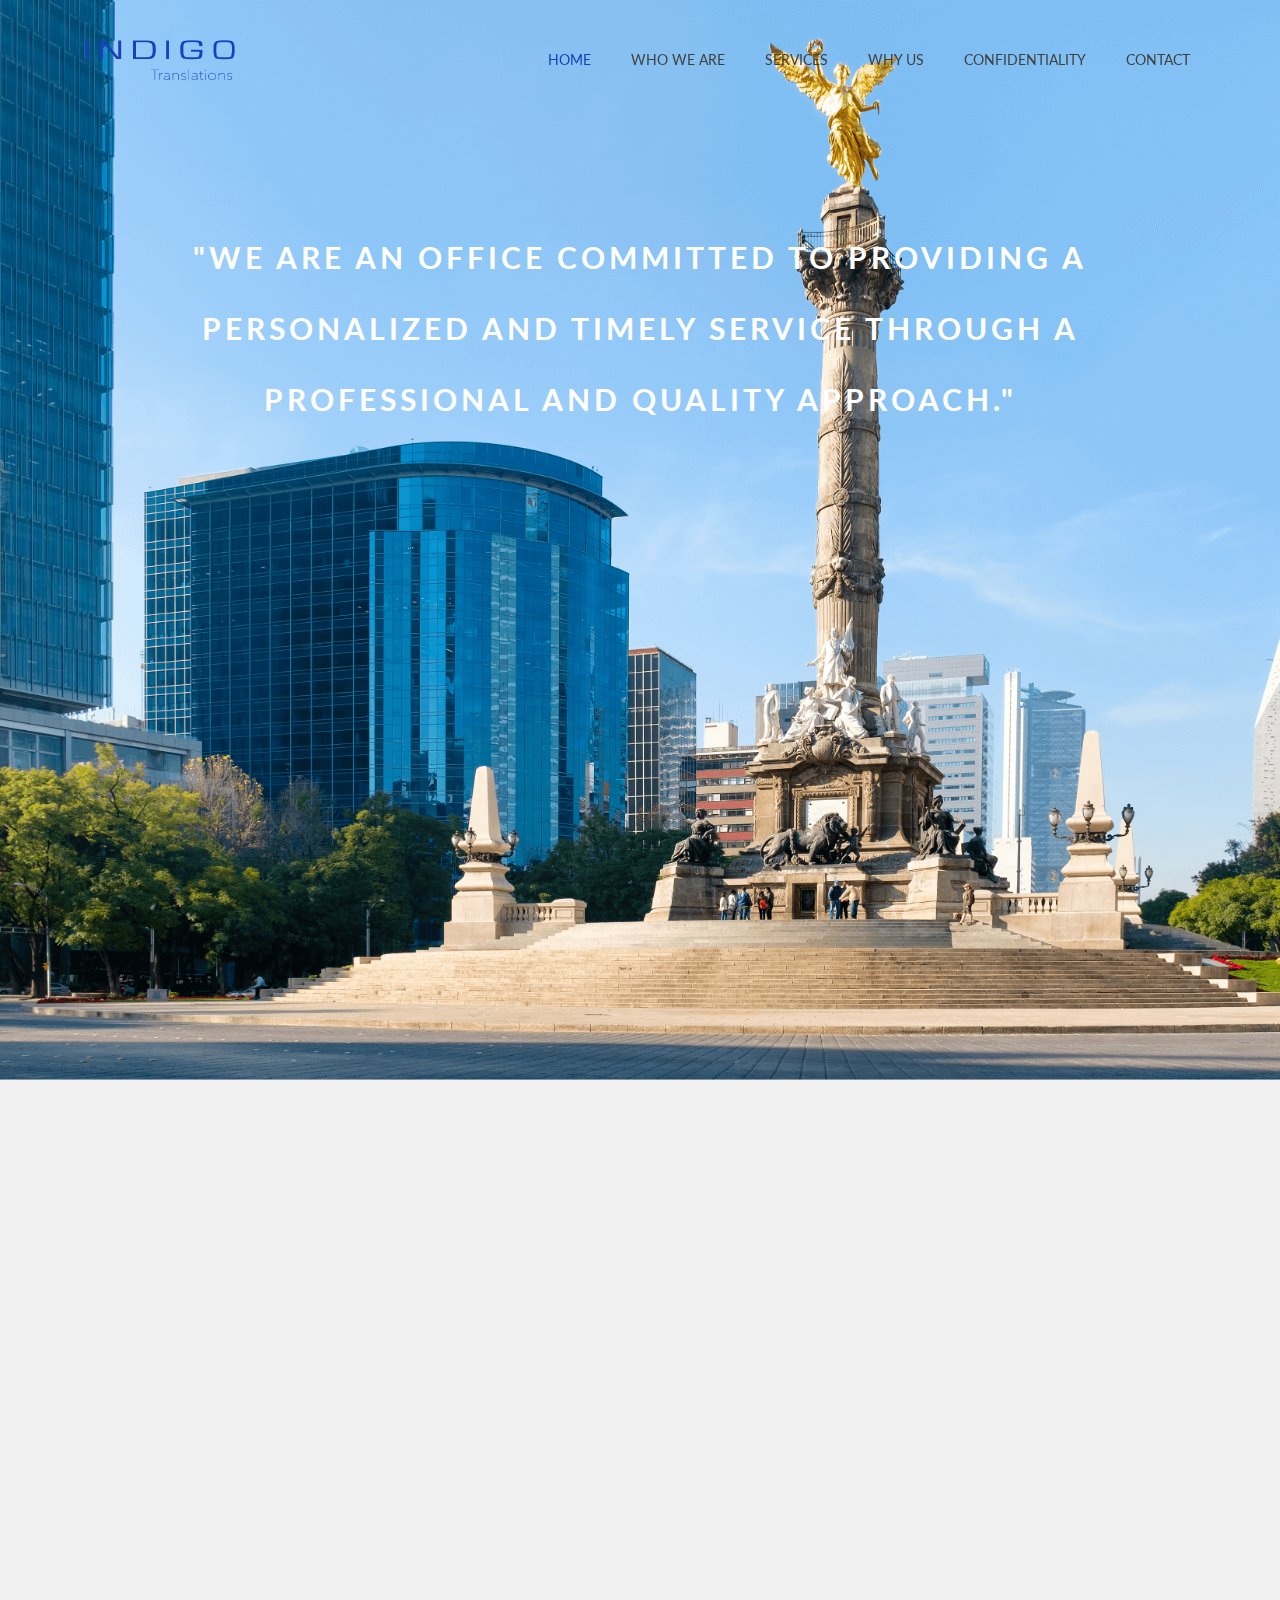
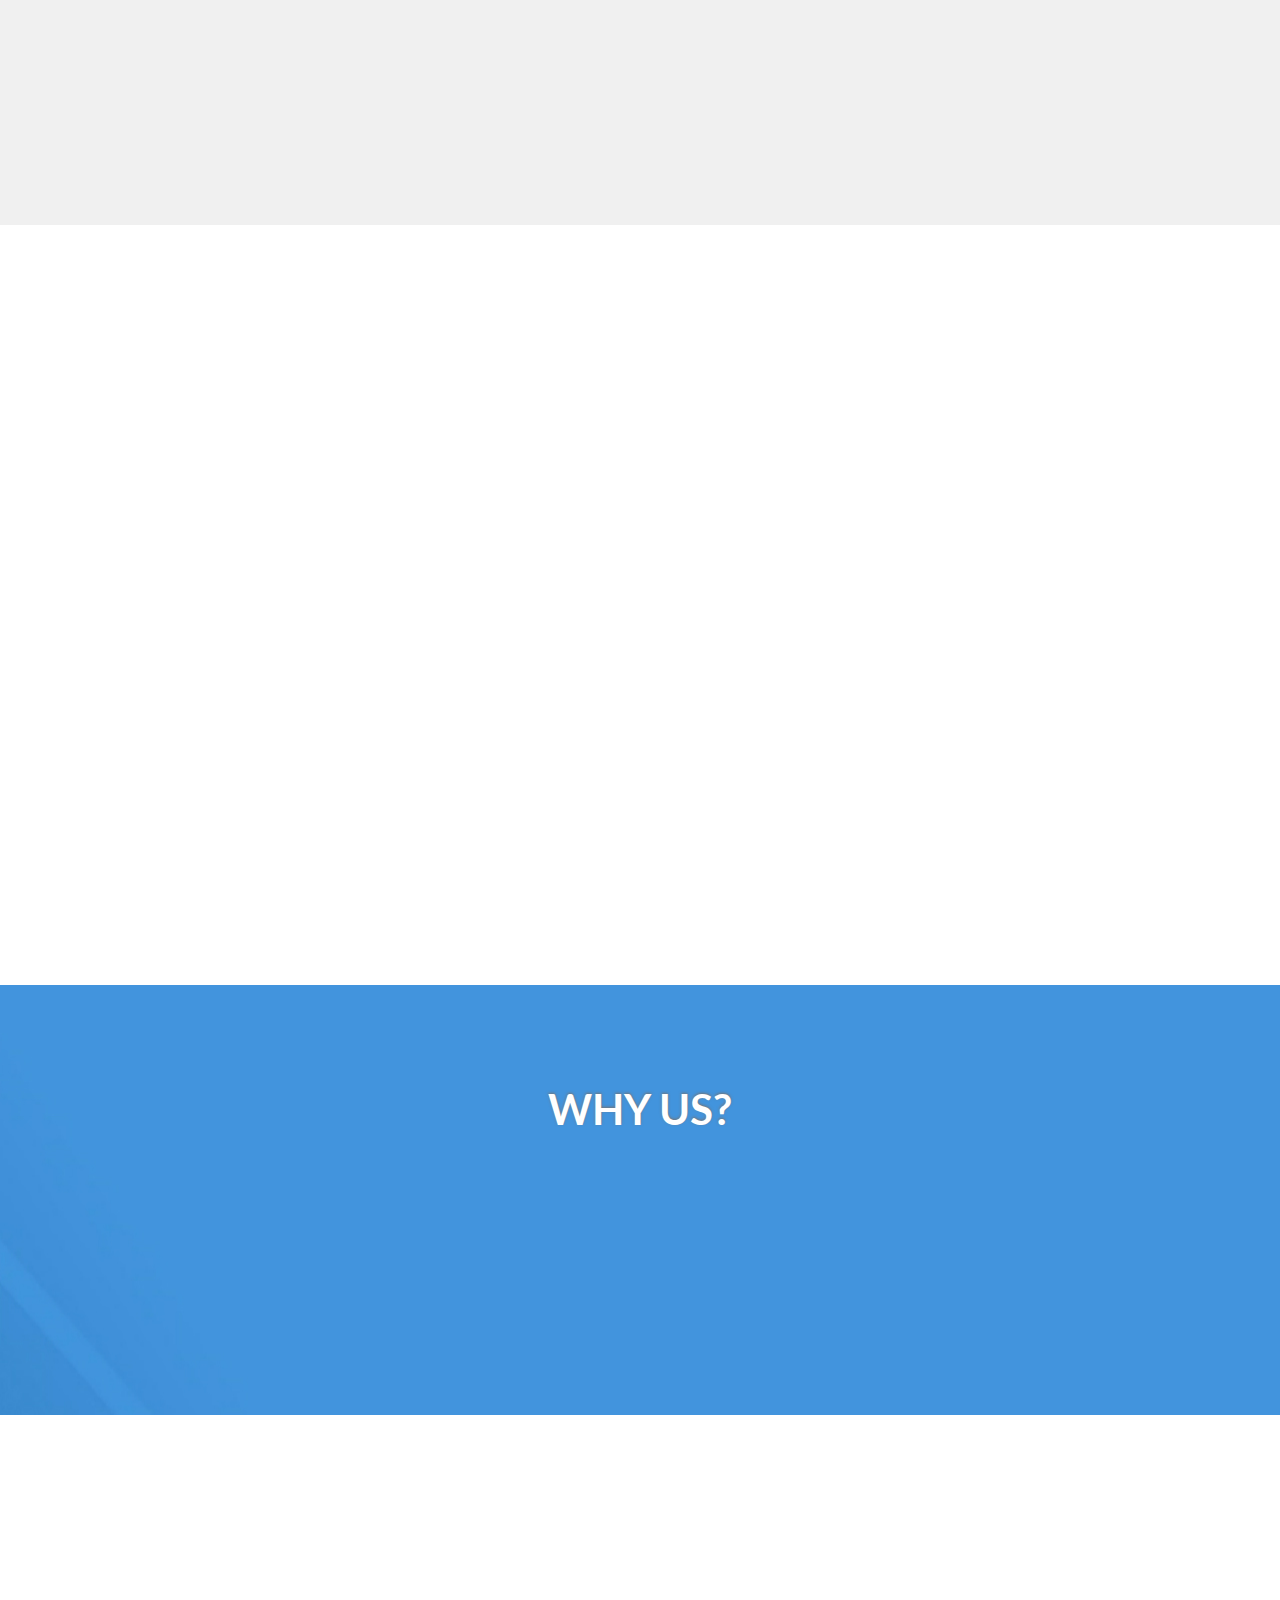
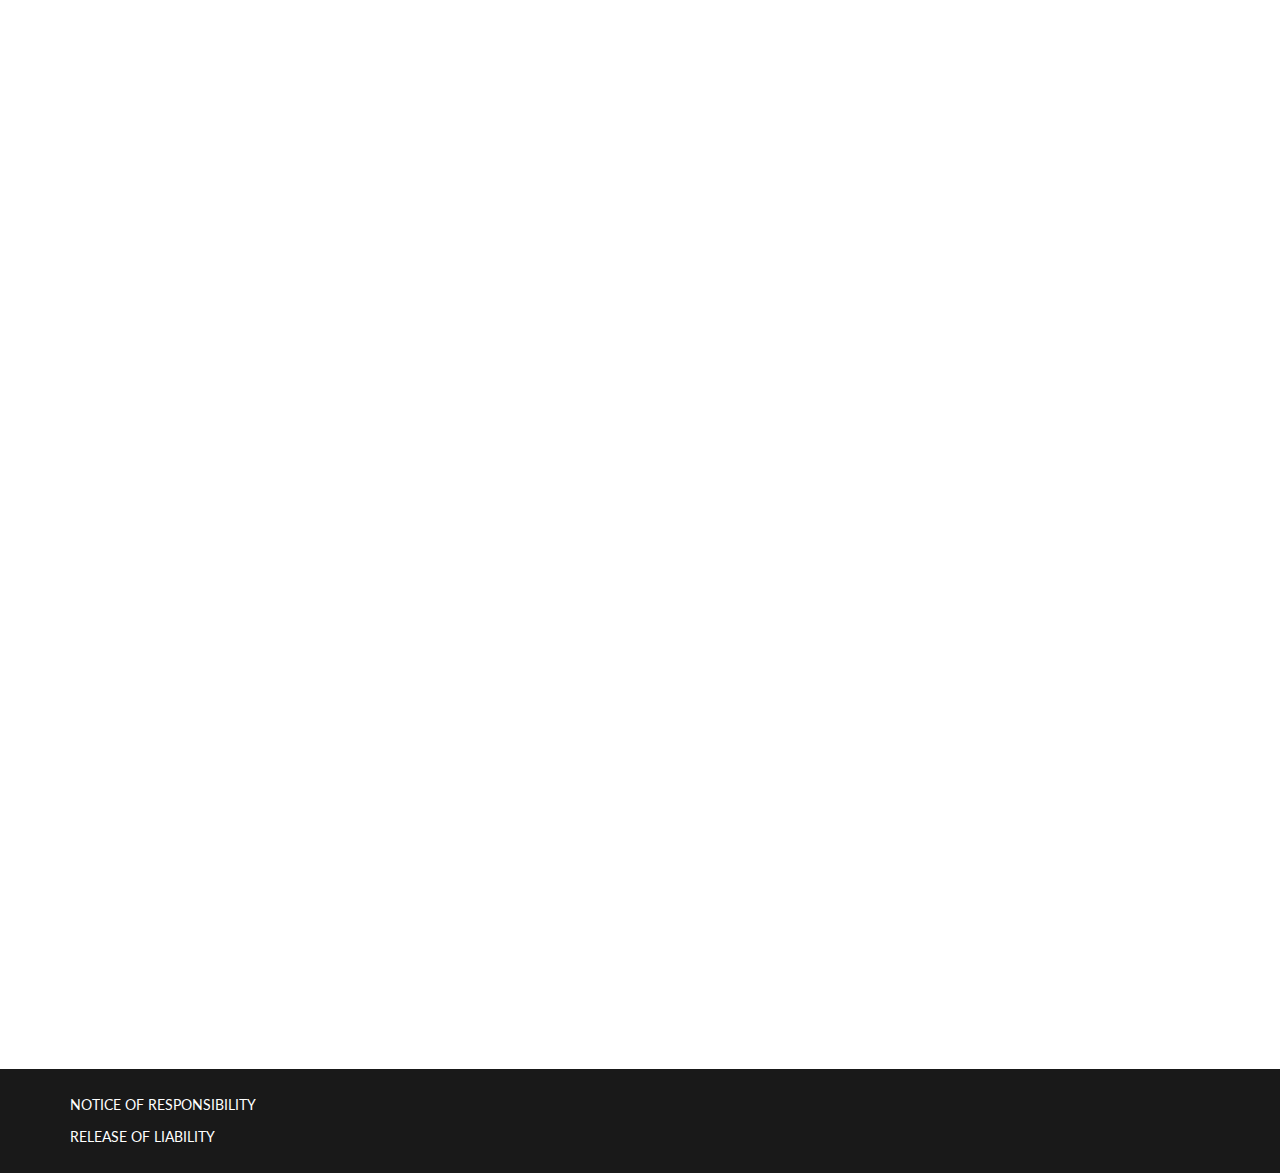
<file: indexi.html>
<!DOCTYPE html>
<html lang="en">

<head>
  <meta charset="utf-8">
  <meta name="viewport" content="width=device-width, initial-scale=1">
  <title>Office of Legal and Technical Translations</title>
  <meta name="description" content="Free Bootstrap Theme by BootstrapMade.com">
  <meta name="keywords" content="free website templates, free bootstrap themes, free template, free bootstrap, free website template">
  <link href='https://fonts.googleapis.com/css?family=Lato:400,700,300|Open+Sans:400,600,700,300' rel='stylesheet' type='text/css'>
  <link rel="stylesheet" type="text/css" href="css/bootstrap.min.css">
  <link rel="stylesheet" type="text/css" href="css/font-awesome.min.css">
  <link rel="stylesheet" type="text/css" href="css/animate.css">
  <link rel="stylesheet" type="text/css" href="css/style.css">
  <!-- =======================================================
    Theme Name: Bethany
    Theme URL: https://bootstrapmade.com/bethany-free-onepage-bootstrap-theme/
    Author: BootstrapMade.com
    Author URL: https://bootstrapmade.com
  ======================================================= -->
<link rel="shortcut icon" href="favicon.png" />
</head>

<body>
  <!--header-->
  <header class="main-header" id="header">
    <div class="bg-color">
      <!--nav-->
      <nav class="nav navbar-default navbar-fixed-top">
        <div class="container">
          <div class="col-md-12">
            <div class="navbar-header">
              <button type="button" class="navbar-toggle collapsed" data-toggle="collapse" data-target="#mynavbar" aria-expanded="false" aria-controls="navbar">
                            <span class="fa fa-bars"></span>
                        </button>
              <div id="ubea-logo"><a href="indexo.html"><img src="indigo.png" width="150" height="40"<a href="index.html"><em></em></a></a></div>
            </div>
            <div class="collapse navbar-collapse navbar-right" id="mynavbar">
              <ul class="nav navbar-nav">
                <li class="active"><a href="#header">HOME</a></li>
                <li><a href="#despacho">WHO WE ARE</a></li>
                <li><a href="#servicios">SERVICES</a></li>
                <li><a href="#nosotros">WHY US</a></li>
                  <li><a href="#confi">CONFIDENTIALITY</a></li>
                    <li><a href="#contact">CONTACT</a></li>
              </ul>
            </div>
          </div>
        </div>
      </nav>
      <!--/ nav-->
      <div class="container text-center">
        <div class="wrapper wow fadeInUp delay-05s">
          <h2 class="top-title"></h2>
          <h3 class="title"></h3>
<br><br>
          <h4 class="sub-title">"We are an office committed to providing a personalized and timely service through a professional and quality approach."</h4>

        </div>
      </div>
    </div>
  </header>
  <!--/ header-->
  <!---->
  <section id="despacho" class="section-padding">
    <div class="container">
      <div class="row">
        <div class="col-md-3 wow fadeIn delay-05s">
          <div class="section-title">
            <br>
            <h1 class="head-title">WHO WE ARE</h1>
            <hr class="botm-line">
            <p class="sec-para"; align=""><font color="#1740bd">INDIGO Translations®</font> is the result of more than ten years of experience in the translation market of legal, financial, corporate, capital markets, accounting and technical documents.</p>
          </div>
        </div>
        <div class="col-md-9">
          <div class="col-md-12 wow fadeIn delay-02s">
            <div class="icon">
              <i class="fa fa-"></i>
            </div>
            <div class="icon-text">
              <br><br><br><br><br><br><br>
              <font color="2b2b2b"><h2 class="txt-tl"; align="justify"><font color="1740bd"><strong>OUR TEAM</strong></font> comprised of translators graduated from the most prestigious universities in Mexico and with years of experience and specialization in their respective practice areas.</h2></font>
              <p class="txt-para"></p>
            </div>
          </div>
          <div class="col-md-6 wow fadeIn delay-02s">
            <div class="icon">
              <i class="fa fa-"></i>
            </div>
            <div class="icon-text">
              <font color="1740bd"><h3 class="txt-tl text-center">PERSONALIZED SERVICE</h3></font>
              <p class="txt-para"></p>
            </div>
          </div>
          <div class="col-md-6 wow fadeIn delay-04s">
            <div class="icon">
              <i class="fa fa-"></i>
            </div>
            <div class="icon-text">
              <font color="1740bd"><h3 class="txt-tl text-center">PUNTUALITY</h3></font>
              <p class="txt-para"></p>
            </div>
          </div>
          <div class="col-md-6 wow fadeIn delay-04s">
            <div class="icon">
              <i class="fa fa-"></i>
            </div>
            <div class="icon-text">
              <font color="1740bd"><h3 class="txt-tl text-center">EXPERIENCE</h3></font>
              <p class="txt-para"></p>
            </div>
          </div>
          <div class="col-md-6 wow fadeIn delay-04s">
            <div class="icon">
              <i class="fa fa-"></i>
            </div>
            <div class="icon-text">
              <font color="1740bd"><h3 class="txt-tl text-center">PROFESSIONALISM</h3></font>
              <p class="txt-para"></p>
            </div>
          </div>

        </div>
      </div>
      <br><br><br><br><br><br><br>
    </div>
  </section>
  <!---->
  <!---->
  <section id="servicios" class="section-padding">
    <div class="container">
      <div class="row">
        <div class="col-md-9">
          <div class="row services-row">
            <div class="col-md-6 wow fadeInRight delay-02s">
              <div class="icon">
                <i class="fa fa-line-chart"></i>
              </div>
              <div class="icon-text">
                <font color="1740bd"><h3 class="txt-tl">DOCUMENT OF FINANCIAL AND ACCOUNTING CHARACTER</h3></font>
                <p class="txt-para"></p>
              </div>
            </div>
            <div class="col-md-6 wow fadeInRight delay-02s">
              <div class="icon">
                <i class="fa fa-gavel"></i>
              </div>
              <div class="icon-text">
                <font color="1740bd"><h3 class="txt-tl">LEGAL CHARACTER DOCUMENT</h3></font>
                <p class="txt-para"></p>
              </div>
            </div>
          </div>
          <div class="row">
            <div class="col-md-6 wow fadeInRight delay-04s">
              <div class="icon">
                <i class="fa fa-cog"></i>
              </div>
              <div class="icon-text">
                <font color="1740bd"><h3 class="txt-tl">DOCUMENTS OF TECHNICAL CHARACTER</h3></font>
                <p class="txt-para"></p>
              </div>
            </div>
            <div class="col-md-6 wow fadeInRight delay-04s">
              <div class="icon">
                <i class="fa fa-desktop"></i>
              </div>
              <div class="icon-text">
                  <font color="1740bd"><h3 class="txt-tl">GENERAL DOCUMENTS</h3></font>
                <p class="txt-para"></p>
              </div>
            </div>
          </div>



        </div>
        <div class="col-md-3 wow fadeInLeft delay-05s">
          <div class="section-title">
            <br><br>
            <h2 class="head-title">OUR SERVICES</h2>
            <hr class="botm-line">
            <p class="sec-para"; align="">"The <font color="#1740bd">INDIGO Translations®</font> team includes expert translators certified by the Federal and State Courts of the United Mexican States."</p>
          </div>
        </div>
      </div>

    </div>
  </section>
  <!---->
  <section class="section-padding parallax bg-image-2 section wow" id="cta-2">
    <div class="container">
      <div class="row">
        <div class="col-md-8">
          <div class="cta-txt">
            <h3></h3>
            <p align="center"></p>
          </div>
        </div>
        <div class="col-md-4 text-center">

        </div>
      </div>
    </div>
  </section>
  <!---->
  <section id="nosotros" class="section-padding">
    <br>
<h2 align="center"; class="head-title"; style="color:#fff">WHY US?</h2>
<br>
    <div class="container">
      <div class="row">
        <div class="col-md-3 wow delay-00s">
          <div class="section-title">
            <font color="white"><h1 class=""><strong>A DECADE OF TRANSLATION EXPERIENCE</h1></font></strong>

            <p class="sec-para"></p>
          </div>
        </div>
        <div class="col-md-9">
          <div class="col-md-12 wow fadeInUp delay-02s">
            <div class="icon">
              <i class="fa fa-"></i>
            </div>
            <div class="icon-text">
              <font color="white"><h3 class="txt-tl"; align="justify">We have provided services to national and international companies and firms which allows to ensure that<font color="#1740bd"> INDIGO Translations ®</font> will provide excellent services to meet the needs of our clients in a timely and professional manner.</h3></font>
              <p class="txt-para"></p>
            </div>
          </div>
        </section>
  <br><br><br>
  <!---->
  <section id="confi" class="section-padding">
    <div class="container">
      <div class="row">
        <div class="col-md-12 wow fadeInLeft delay-05s">
          <div class="section-title">
            <br>
            <h2 class="head-title"; align="center">CONFIDENTIALITY</h2>
            <br><br>
            <p class="sec-para"; align="justify"; align="center">The information provided by our clients is treated as strictly confidential and is not disclosed to any external third party, however, we are aware of our clients’ concern regarding this matter, and if required <font color="#1740bd">INDIGO Translations ®</font> offers the possibility of executing confidentiality agreements.</p>
          </div>
        </div>
        <div class="col-md-9">
          <div class="col-md-6 wow fadeInRight delay-02s">
            <div class="icon">
              <i class="fa fa-"></i>
            </div>
          </section>
  <br><br>
  <!---->

  <!---->
  <!---->
  <section class="section-padding wow fadeInUp delay-05s" id="contact">
    <div class="container">
      <div class="row white">
        <div class="col-md-8 col-sm-12">
          <div class="section-title">
            <br>
            <h2 class="head-title black">CONTACT</h2>
            <hr class="botm-line">
            <p class="sec-para black"></p>
          </div>
        </div>
        <div class="col-md-12 col-sm-12">
          <div class="col-md-4 col-sm-6" style="padding-left:0px;">
            <h3 class="cont-title">Email Us</h3>
            <div id="sendmessage">Your message has been sent. Thank you!</div>
            <div id="errormessage"></div>
            <div class="contact-info">
              <form action="mailto:info@indigo-translations.com.mx" method="post" role="form" class="contactForm">
                <div class="form-group">
                  <input type="text" name="name" class="form-control" id="name" placeholder="Your Name" data-rule="minlen:4" data-msg="Please enter at least 4 chars" />
                  <div class="validation"></div>
                </div>
                <div class="form-group">
                  <input type="email" class="form-control" name="email" id="email" placeholder="Your Email" data-rule="email" data-msg="Please enter a valid email" />
                  <div class="validation"></div>
                </div>

                <div class="form-group">
                  <input type="text" class="form-control" name="subject" id="subject" placeholder="Subject" data-rule="minlen:4" data-msg="Please enter at least 8 chars of subject" />
                  <div class="validation"></div>
                </div>

                <div class="form-group">
                  <textarea class="form-control" name="message" rows="5" data-rule="required" data-msg="Please write something for us" placeholder="Message"></textarea>
                  <div class="validation"></div>
                </div>
                <button type="submit" class="btn btn-send">Send</button>
              </form>
            </div>

          </div>
          <div class="col-md-6 col-sm-6">
            <h3 class="cont-title"></h3>
            <div class="location-info">
              <p class="white"><span aria-hidden="true" class="fa fa-map-marker"></span>Av. Yucatán No. 54, Int. 1350, Col. Roma Norte, Del. Cuauhtémoc, C.P. 06700, Ciudad de México, México.</p>
<br><br>
              <p class="white"><span aria-hidden="true" class="fa fa-whatsapp"></span>Inmediate attention: 55 8233 0531</p>
<br><br>
              <p class="white"><span aria-hidden="true" class="fa fa-envelope"></span>Email: <a href="https://mail.google.com/mail/u/0/?tab=rm&ogbl#inbox?compose=new" class="link-dec">info@indigo-translations.com.mx</a></p>
            </div>
          </div>
          <div class="col-md-4">
            <div class="contact-icon-container hidden-md hidden-sm hidden-xs">
              <span aria-hidden="true" class="fa fa-"></span>
            </div>
          </div>
        </div>
      </div>
    </div>
  </section>
  <!---->
  <!---->
  <br>
  <footer class="" id="footer">
    <div class="container">
      <div class="row">
        <div class="col-sm-7 footer-copyright">
          <a href="https://drive.google.com/file/d/0B8uG5MOKcEygcXB6Sk0wY2xyLXBlcjRBRVhaMUd3U0dlMlE0/view?usp=sharing">NOTICE OF RESPONSIBILITY</a>
          <div class="credits">
            <!--
              All the links in the footer should remain intact.
              You can delete the links only if you purchased the pro version.
              Licensing information: https://bootstrapmade.com/license/
              Purchase the pro version with working PHP/AJAX contact form: https://bootstrapmade.com/buy/?theme=Bethany
            -->
             <a href="https://drive.google.com/file/d/0B8uG5MOKcEygWXByMlVaTV94Y2hwRTExRUhtY21mR2lNRmpj/view?usp=sharing">RELEASE OF LIABILITY</a>
          </div>
        </div>
        <div class="col-sm-5 footer-social">
          <div class="pull-right hidden-xs hidden-sm">

          </div>
        </div>
      </div>
    </div>
  </footer>
  <!---->
  <!--contact ends-->
  <script src="js/jquery.min.js"></script>
  <script src="js/jquery.easing.min.js"></script>
  <script src="js/bootstrap.min.js"></script>
  <script src="js/wow.js"></script>
  <script src="js/custom.js"></script>
  <script src="contactform/contactform.js"></script>

</body>
</html>
</file>
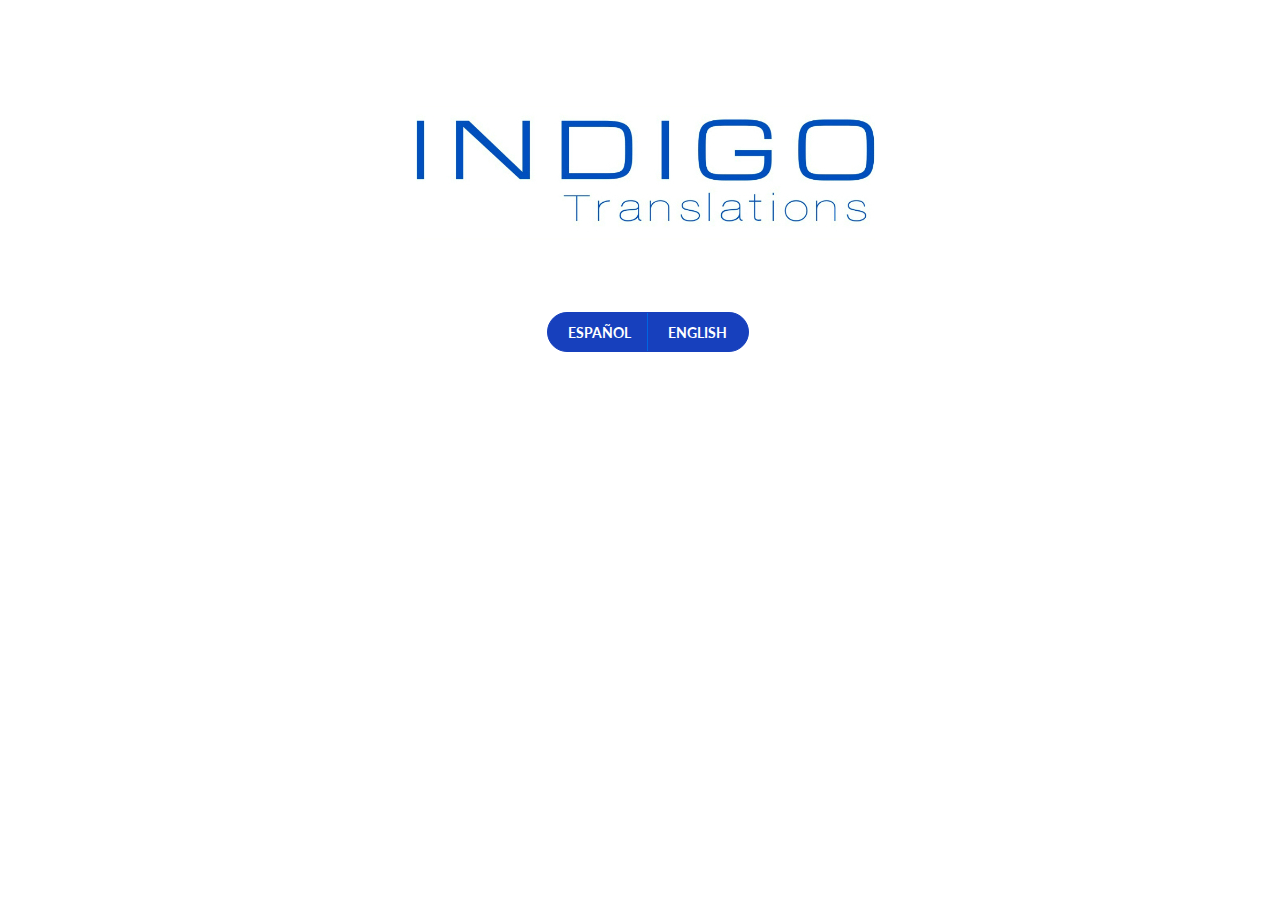
<file: splash.html>
<!DOCTYPE html>
<html lang="en">

<head>
  <meta charset="utf-12">
  <meta name="viewport" content="width=device-width, initial-scale=1">
  <meta http-equiv="Content-Type" content="text/html; charset=UTF-8">
  <title>Despacho de Traducciones Legales y Técnicas</title>
  <meta name="description" content="Free Bootstrap Theme by BootstrapMade.com">
  <meta name="keywords" content="free website templates, free bootstrap themes, free template, free bootstrap, free website template">
  <link href='https://fonts.googleapis.com/css?family=Lato:400,700,300|Open+Sans:400,600,700,300' rel='stylesheet' type='text/css'>
  <link rel="stylesheet" type="text/css" href="css/bootstrap.min.css">
  <link rel="stylesheet" type="text/css" href="css/font-awesome.min.css">
  <link rel="stylesheet" type="text/css" href="css/animate.css">
  <link rel="stylesheet" type="text/css" href="css/style.css">
  <!-- =======================================================
    Theme Name: Bethany
    Theme URL: https://bootstrapmade.com/bethany-free-onepage-bootstrap-theme/
    Author: BootstrapMade.com
    Author URL: https://bootstrapmade.com
  ======================================================= -->
<link rel="shortcut icon" href="favicon.png" />
</head>
<div class="container text-center">
<body background="">
  <!--header-->

    <div class="col-md-12 wow fadeInLeft delay-05s">
      <div class="container">
        <div class="d-block logo-container">
          <img src="img/logo-white.png" class="img-responsive center-block">
        </div>
        <div class="double-buttons">
          <a href="index_es.html">ESPAÑOL</a><!--
          --><a href="index_en.html">ENGLISH</a>
          <span class="or"></span>
      </div>


  </div>
  </div>
  </div>
</file>
<file: css/style.css>
/*
    Theme Name: Bethany
    Theme URL: https://bootstrapmade.com/bethany-free-onepage-bootstrap-theme/
    Author: BootstrapMade.com
    Author URL: https://bootstrapmade.com
*/

body {
  line-height: 1.5;
  font-family: 'Open Sans', sans-serif;
  overflow-x: hidden;
}

ol, ul {
  list-style: none;
}

blockquote, q {
  quotes: none;
}

blockquote:before, blockquote:after, q:before, q:after {
  content: '';
  content: none;
}

table {
  border-collapse: collapse;
  border-spacing: 0;
}

.section-padding {
  padding: 60px 0px;
}

h1, h2, h3, h4, h5, h6, body {
  font-family: 'Lato', sans-serif;
}

/**media Queries**/

.navbar-default {
  background-color: transparent;
}
.main-header2 {
  background: url(../img/in1.jpg) no-repeat;
  background-size: cover;
  min-height: 1080px;
}
.main-header {
  background: url(../img/screen.png) no-repeat;
  background-size: cover;
  min-height: 1080px;
}
.main-header1 {
  background: url(../img/in1.jpg) no-repeat;
  background-size: cover;
  min-height: 1080px;
}

.bg-color {
  background-color: RGBA(0, 0, 0, 0.0);
}

.nav>li>a {
  padding: 0px;
}

.navbar-brand {
  padding: 0px;
  height: inherit;
  font-family: 'Lato', sans-serif;
}

.navbar-default .navbar-brand {
  color: #fff;
  font-size: 34px;
  text-transform: uppercase;
  font-weight: 700;
  letter-spacing: 2px;
}

.navbar-default .navbar-nav>.active>a, .navbar-default .navbar-nav>.active>a:focus, .navbar-default .navbar-nav>.active>a:hover {
  color: #1740bd;
  text-transform: uppercase;
	background-color: transparent;
}

.navbar-default .navbar-nav>li>a {
  color: #404040;
  padding: 10px 20px;
  text-transform: uppercase;
	background-color: transparent;
}

.navbar-default .navbar-nav>li>a:hover, .navbar-default .navbar-nav>li>a:focus {
  color: #1740bd;
}

.navbar-fixed-top {
  padding: 40px 0;
  transition: all 0.5s;
}

.top-nav-collapse {
  background: rgba(255, 255, 255, 1.1);
  padding: 25px 0;
}

.wrapper {
  padding: 90px 0px 130px;
}

.top-title {
  z-index: 5;
  font-size: 27px;
  font-weight: 700;
  color: #fff;
  line-height: 38px;
  letter-spacing: 4px;
  opacity: 1;
  text-transform: uppercase;
}

.sub-title {
  font-size: 30px;
  font-weight: 700;
  color: #fff;
  line-height: 71px;
  letter-spacing: 4px;
  opacity: 1;
  text-transform: uppercase;
}

.title {
  font-size: 123px;
  font-weight: 700;
  color: #fff;
  line-height: 88px;
  letter-spacing: 4px;
  opacity: 1;
  text-transform: uppercase;
  padding: 25px 0px;
}

.btn-submit {
  background: #1740bd;
  border: 0px;
  display: inline-block;
  font-size: 16px;
  text-transform: uppercase;
  padding: 10px 20px;
  font-weight: normal;
  border-radius: 0px;
  letter-spacing: 1px;
  color: #000;
  position: relative;
  overflow: hidden;
  -webkit-transition: all 0.4s ease-in-out;
  -moz-transition: all 0.4s ease-in-out;
  -o-transition: all 0.4s ease-in-out;
  -ms-transition: all 0.4s ease-in-out;
  transition: all 0.4s ease-in-out;
  margin-top: 25px;
  border: 2px solid #1740bd;
}

.btn-submit:hover {
  background: #fff;
}

.double-buttons{
  display:inline-block;
  background-color: #1740bd;
  border:1px solid #1740bd;
  position:relative;
  border-radius: 20px;
  height: 40px;
  font-family: 'Lato', sans-serif;
  font-size: 14px;
  font-weight: bold;
  overflow: hidden;
}
.double-buttons a{
  display: inline-block;
  padding: 0 20px;
  line-height: 40px;
  color: #fff;
  text-decoration: none;
  text-transform: uppercase;
  width: 100px;
}
.double-buttons a:first-child{
    border-right: 1px solid #0066e3;
}
.double-buttons a:hover{
  background-color: #fff;
  color: #1740bd;
}
.double-buttons a:active{
  background-color: #444;
  color: #fff;
}


/****/

#cta-1 {
  padding: 40px 110px;
}

.cta-info {
  border: 5px solid #1740bd;
  padding: 40px 10px;
}

.cta-info h3 {
  font-size: 24px;
}

.dec-tec {
  font-size: 34px;
}

/****/

#feature {
  background-color: #f8f8f8;
}
#nosotros {
  background-color: #f8f8f8;
}
#nosotros h1 {
  font-weight: 300;
  text-align: center;
}

#header6 {
background-image: url("in4.jpg");
}

.head-title {
  color: #171717;
  font-size: 42px;
  font-weight: 700;
}
.btn-primary {

    color: #fff;
    background-color: #1740bd;
    border-color: #1740bd;
  }

.botm-line {
  background-color: #1740bd;
  width: 34px;
  height: 3px;
  display: inline-block;
}

.section-title:hover .botm-line {
  width: 70px;
  /* For Safari 3.1 to 6.0 */
  -webkit-transition-property: width;
  -webkit-transition-duration: 2s;
  -webkit-transition-timing-function: linear;
  -webkit-transition-delay: 1s;
  /* Standard syntax */
  transition-property: width;
  transition-duration: 2s;
  transition-timing-function: linear;
  transition-delay: 1s;
}

p {
  color: #2b2b2b;
  font-size: 23px;
}

.icon {
  position: relative;
  height: 48px;
  width: 48px;
  float: left;
  margin-top: 14px;
  margin-bottom: 20px;
}

.icon i {
  font-size: 35px;
}

h3.txt-tl {
  font-size: 20px;
  line-height: 1.35;
}

/****/

.parallax {
  background-attachment: fixed;
  background-repeat: repeat-y;
  background-position: center center;
}

.bg-image-2 {
  background: url('../img/pol.png') no-repeat center;
  -webkit-background-size: 100% auto;
  -moz-background-size: 100% auto;
  -o-background-size: 100% auto;
  background-size: 100% auto;
  -webkit-background-size: cover;
  -moz-background-size: cover;
  -o-background-size: cover;
  background-size: cover;
}

.section {
  position: relative;
  padding: 88px 0 67px 0;
  display: block;
}

.cta-txt h3 {
  font-size: 32px;
  margin-bottom: 10px;
  font-weight: 700;
  color: #fff;
}

.cta-txt p {
  color: #fff;
}

/****/

.portfolio-box {
  margin-bottom: 15px;
}

.padding-right-zero {
  padding-right: 0px;
}

#contact {
  background-color: #f0f0f0;
}
#despacho  {
  background-color: #f0f0f0;
}
#despacho h3 {
  font-size: 20px
}
#despacho h2 {
  font-size: 23px;
  line-height: 1.5;
  font-weight: normal;
}

#nosotros h3{
  font-size: 23px;
  line-height: 1.5;
}

#nosotros {
  background-color: #008abd
}
#nosotros h3{
  font-size: 27px;
  line-height: 1.5;
}

#nosotros h2{
  text-shadow: -0px -1px 3px #757575
}
#nosotros {
  background: url(../img/az.jpg) no-repeat;
}
.validation {
  color: red;
  display: none;
  margin: 0 0 20px;
  font-weight: 400;
  font-size: 13px;
}

#sendmessage {
  color: green;
  border: 1px solid green;
  display: none;
  text-align: center;
  padding: 15px;
  font-weight: 600;
  margin-bottom: 15px;
}

#errormessage {
  color: red;
  display: none;
  border: 1px solid red;
  text-align: center;
  padding: 15px;
  font-weight: 600;
  margin-bottom: 15px;
}

#sendmessage.show, #errormessage.show, .show {
  display: block;
}

.black {
  color: #000 !important;
  font-weight: 600;
}

.btn-send {
  border-radius: 0px;
  color: #fff;
  background-color: #1740bd;
}

a, a:hover {
  color: #fff;
}

.cont-title {
  font-size: 24px;
  padding: 15px 0px;
}

.location-info p span {
  display: inline-block;
}

.location-info p span {
  width: 40px;
  font-size: 24px;
  color: #666;
  vertical-align: middle;
}

.location-info p {
  margin-bottom: 5px;
}

.location-info p {
  font-size: 18px;
  line-height: 32px;
  color: #000;
}

.contact-icon-container {
  position: absolute;
  top: -38px;
  right: 0;
  padding-right: 20px;
  font-size: 320px;
  color: #555;
  line-height: 300px;
  -ms-transform: rotate(20deg);
  -moz-transform: rotate(20deg);
  -webkit-transform: rotate(20deg);
  transform: rotate(20deg);
}
#servicios h3{
  font-size: 23px;
}

/****/

#footer {
  background-color: #191919;
  padding: 20px 0px;
}

.footer-copyright {
  color: #fff;
  line-height: 32px;
  text-align: left;
}

.footer-social {
  float: right;
}

.footer-social a {
  font-size: 18px;
  color: #666;
}

.link-dec, .link-dec:hover {
  color: #000;
}

@media (min-width: 768px) {
  .services-row {
    padding-top: 15rem;
  }
}

/****/

@media (min-width: 451px) and (max-width: 900px) {
  .section-title {
    margin-bottom: 15px;
  }
}

@media (min-width: 20px) and (max-width: 450px) {
  .navbar-toggle:hover, .navbar-toggle {
    background-color: #fff;
    color: #000;
  }
  .navbar-toggle {
    margin-top: 0px;
  }
  .navbar-default .navbar-nav>li>a {
    text-align: center;
  }
  .navbar-default .navbar-nav>.active>a, .navbar-default .navbar-nav>.active>a:focus, .navbar-default .navbar-nav>.active>a:hover, .navbar-default .navbar-nav>li>a:hover, .navbar-default .navbar-nav>li>a:focus {
  }
  .top-title {
    font-size: 15px;
  }
  .title {
    font-size: 50px;
  }
  .sub-title {
    font-size: 24px;
  }
  .footer-copyright {
    text-align: center;
  }
  .padding-right-zero {
    padding-right: 15px;
  }
  .section-title {
    margin-bottom: 15px;
  }
  .cta-txt h3 {
    font-size: 28px;
  }
  body {
    font-size: 23px;
  }
  h3.txt-tl {
    font-size: 23px;
  }
}

/****/
/****/

.logo-container {
  margin: 10rem 0 5rem;
}

/* Only Desktop */

@media (min-width: 768px) {
  .logo-container {
    margin-left: -5rem;
  }
  .our-team {
    padding-top: 14rem; 
  }
  .icon-text {
    padding: 0 30px 0 60px;
  }
  .double-buttons {
    margin-left: -4.5rem;
  }
}

/* Mobile */

@media (max-width: 768px) {
	.navbar-collapse {
		background: rgba(0, 0, 0, 0.8);
		border-top: 0;
  }
  .sub-title {
    font-size: 24px;
    line-height: 1.5;
  }
  .our-team {
    padding-top: 3rem; 
  }
  
  .icon-text {
    padding: 0 30px;
  }
  .head-title {
    font-size: 32px;
  }
  #nosotros h3 {
    font-size: 20px;
  }
  #nosotros h3, #nosotros .head-title {
    margin: 0 -30px;
  }
  .main-header {
    background-position: -500px;
  }
}
</file>
